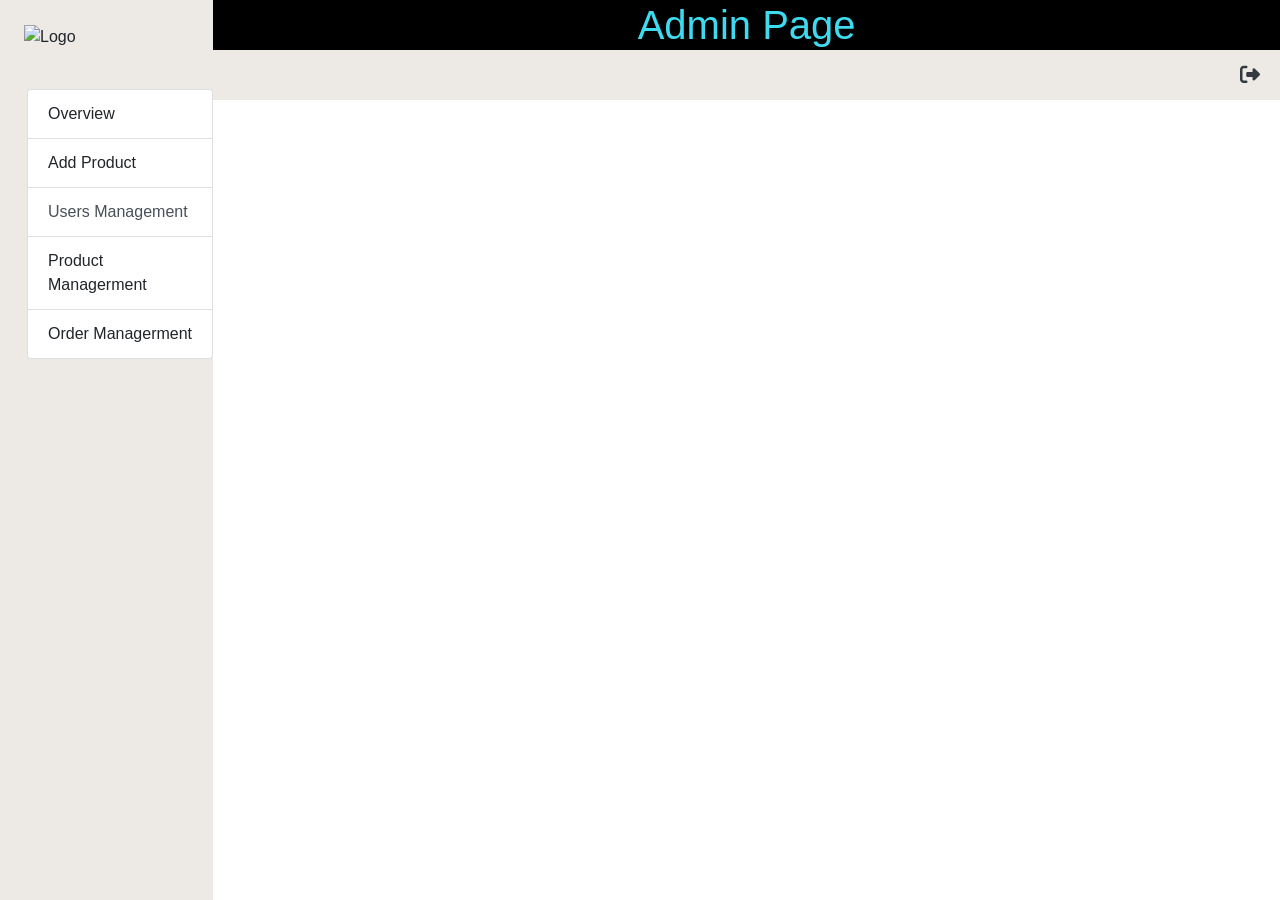
<file: src/main/resources/templates/AdminPage/index.html>
<!DOCTYPE html>
<html xmlns:th="http://www.thymeleaf.org">
<head>
<meta charset="UTF-8">
<title th:text=${namePage}></title>
<link rel="stylesheet" th:href="@{/css/style.css}" />
<link rel="stylesheet"
	href="https://cdn.jsdelivr.net/npm/bootstrap@4.1.3/dist/css/bootstrap.min.css"
	integrity="sha384-MCw98/SFnGE8fJT3GXwEOngsV7Zt27NXFoaoApmYm81iuXoPkFOJwJ8ERdknLPMO"
	crossorigin="anonymous" >
<script src="https://code.jquery.com/jquery-3.2.1.slim.min.js"
	integrity="sha384-KJ3o2DKtIkvYIK3UENzmM7KCkRr/rE9/Qpg6aAZGJwFDMVNA/GpGFF93hXpG5KkN"
	crossorigin="anonymous" ></script>
<script
	src="https://cdn.jsdelivr.net/npm/popper.js@1.14.3/dist/umd/popper.min.js"
	integrity="sha384-ZMP7rVo3mIykV+2+9J3UJ46jBk0WLaUAdn689aCwoqbBJiSnjAK/l8WvCWPIPm49"
	crossorigin="anonymous" ></script>
<script
	src="https://cdn.jsdelivr.net/npm/bootstrap@4.0.0/dist/js/bootstrap.min.js"
	integrity="sha384-JZR6Spejh4U02d8jOt6vLEHfe/JQGiRRSQQxSfFWpi1MquVdAyjUar5+76PVCmYl"
	crossorigin="anonymous" ></script>
<link rel="stylesheet"
	href="https://cdnjs.cloudflare.com/ajax/libs/font-awesome/6.4.2/css/all.min.css"
	th:fragment="fontawesome" />
<script
	src="https://ajax.googleapis.com/ajax/libs/jquery/3.5.1/jquery.min.js"
	th:fragment="jquery"></script>

</head>
<body>
	<div class="container-fluid">
		<div class="row">
			<div class="col-md-2"
				style="background-color: #EDEAE6; min-height: 100vh;">
				<div class="row">
					<div class="p-4">
						<img th:src="@{/logo.png}" alt="Logo" style="width: 200px;">
					</div>
					<div class="list-group py-3 text-capitalize"
						style="padding-left: 27px;">
						<a th:href="@{/adminPage/next(namePage='overview')}"
							class="list-group-item list-group-item-action">Overview</a> 
						<a th:href="@{/adminPage/next(namePage='addproduct')}"
							class="list-group-item list-group-item-action">Add Product</a> 
						<a href="/adminPage/page?p=0"
							class="list-group-item list-group-item-action">Users management</a> 
						<a th:href="@{/listproducts(namePage='products',p=0)}"
							class="list-group-item list-group-item-action">Product managerment</a>
						<a th:href="@{/listorders(namePage='listorders',p=0)}"
						   class="list-group-item list-group-item-action">Order managerment</a>
					</div>
				</div>
			</div>
			<div class="col-md-10">
				<div class="row" style="height: 50px; background-color: black;">
					<div class="col">
						<h1 class="text-center" style="line-height: 50px; color: #3edbf0;">Admin
							Page</h1>
					</div>
				</div>
				<div class="row mb-3 d-flex justify-content-between"
					style="height: 50px; background-color: #EDEAE6">
					<h4 style="line-height: 50px; text-transform: uppercase;"
						th:text=${namePage}></h4>
					<a href="/logout" class="fa-solid fa-right-from-bracket text-dark"
						style="line-height: 50px; font-size: 20px; text-decoration: none; margin-right: 20px"></a>
				</div>
				<div class="row d-flex justify-content-center"
					style="background-color: #fff;">
					<th:block th:switch="${namePage}">
						<div th:case="'overview'" style="width: 100%;">
							<div
								th:replace="~{AdminPage/fragment::overview(allUsers=${allUsers},allProducts=${allProducts},
								allOrders=${allOrders})}">
							</div>
						</div>
						<div th:case="'products'">
							<div th:replace="~{AdminPage/fragment::products}"></div>
						</div>
						<div th:case="'list users'">
							<div th:replace="~{AdminPage/fragment::listusers}"></div>
						</div>
						<div th:case="'add product'" style="width: 100%;">
							<div th:replace="~{AdminPage/fragment::addproduct}"></div>
						</div>
						<div th:case="'tablet'" style="width: 100%;">
							<div th:replace="~{AdminPage/fragment::tablet}"></div>
						</div>
						<div th:case="'tabletupdate'" style="width: 100%;">
							<div th:replace="~{AdminPage/fragment::tabletupdate}"></div>
						</div>
						<div th:case="'laptop'" style="width: 100%;">
							<div th:replace="~{AdminPage/fragment::laptop}"></div>
						</div>
						<div th:case="'laptopupdate'" style="width: 100%;">
							<div th:replace="~{AdminPage/fragment::laptopupdate}"></div>
						</div>
						<div th:case="'smartwatch'" style="width: 100%;">
							<div th:replace="~{AdminPage/fragment::smartwatch}"></div>
						</div>
						<div th:case="'smartwatchupdate'" style="width: 100%;">
							<div th:replace="~{AdminPage/fragment::smartwatchupdate}"></div>
						</div>
						<div th:case="'earphone'" style="width: 100%;">
							<div th:replace="~{AdminPage/fragment::earphone}"></div>
						</div>
						<div th:case="'earphoneupdate'" style="width: 100%;">
							<div th:replace="~{AdminPage/fragment::earphoneupdate}"></div>
						</div>
						<div th:case="'listorders'" style="width: 100%;">
							<div th:replace="~{AdminPage/fragment::listorders}"></div>
						</div>
						<div th:case="'orderdetail'" style="width: 100%;">
							<div th:replace="~{AdminPage/fragment::orderdetail}"></div>
						</div>
					</th:block>
				</div>
				<span th:text="${message}"></span>
			</div>
		</div>
	</div>
<script type="text/javascript">	
	$(document).ready(function(){
	    $('#image1').change(function(){
	        $("#frame1").html('');
	        $("#frame1").empty();
	    	$("#frame1").append('<img src="'+window.URL.createObjectURL(this.files[0])+
	            			'"width="200px" height="200px"/>');
	    });    
	    
	    $('#image').change(function(){
	    	$('#submit').prop('disabled', false);
	        $("#frames").html('');
	    	if($(this)[0].files.length > 10){
	    		$("#frames").append('<span class="text-danger">Số lượng ảnh không vượt quá 10</span>');
	    		$('#submit').prop('disabled', true);
	    	}else if($(this)[0].files.length < 2){
	    		$("#frames").append('<span class="text-danger">Số lượng ảnh không ít hơn 2 ảnh</span>');
	    		$('#submit').prop('disabled', true);
	    	}else{
	        	for (var i = 0; i < $(this)[0].files.length; i++) {
	            	$("#frames").append('<img class="items" src="'+window.URL.createObjectURL(this.files[i])+
	            			'"width="200px" height="200px"/>');
	            	$(".items").css({"margin-top":"10px","margin-bottom":"15px"});
	        	}
	    	}
	    });  
	    
		$('.delete').on('click', function(){
			var id = $(this).data('id');
			$('.submit').prop('href', '/listproducts/delete/' + id);
		});
		$('.check').on('click', function(){
			var id = $(this).data('id');
			$('.submit').prop('href', '/listorders/check/' + id);
		});

		$('#price').on('change', function (){
			var price = new Intl.NumberFormat().format($(this).val()).replaceAll(',','.');
			$('#mes-price').html(price+'đ')
		});
	});
</script>
</body>
</html>
</file>
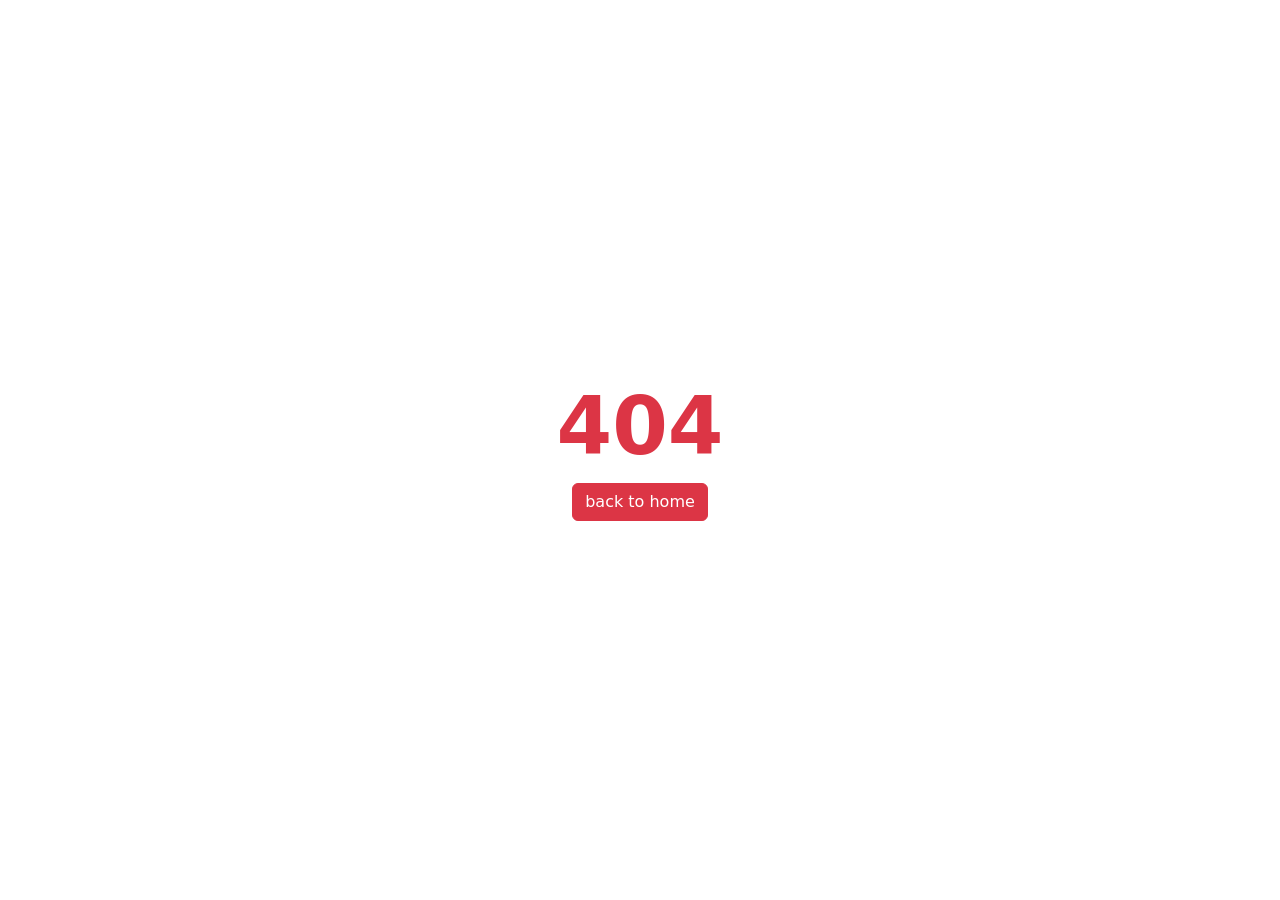
<file: src/main/resources/templates/error-404.html>
<!DOCTYPE html>
<html lang="en">

<head>
<meta charset="UTF-8" />
<meta http-equiv="X-UA-Compatible" content="IE=edge" />
<meta name="viewport" content="width=device-width, initial-scale=1.0" />
<title>Error Page</title>
<link
	href="https://cdn.jsdelivr.net/npm/bootstrap@5.1.3/dist/css/bootstrap.min.css"
	rel="stylesheet">
</head>

<body>
	<div
		class="d-flex flex-column align-items-center justify-content-center vh-100 bg-white">
		<h1 class="display-1 fw-bold text-danger">404</h1>
		<a href="/adminPage/next?namePage=overview" class="btn btn-danger text-white">back to home</a>
	</div>
</body>

</html>
</file>
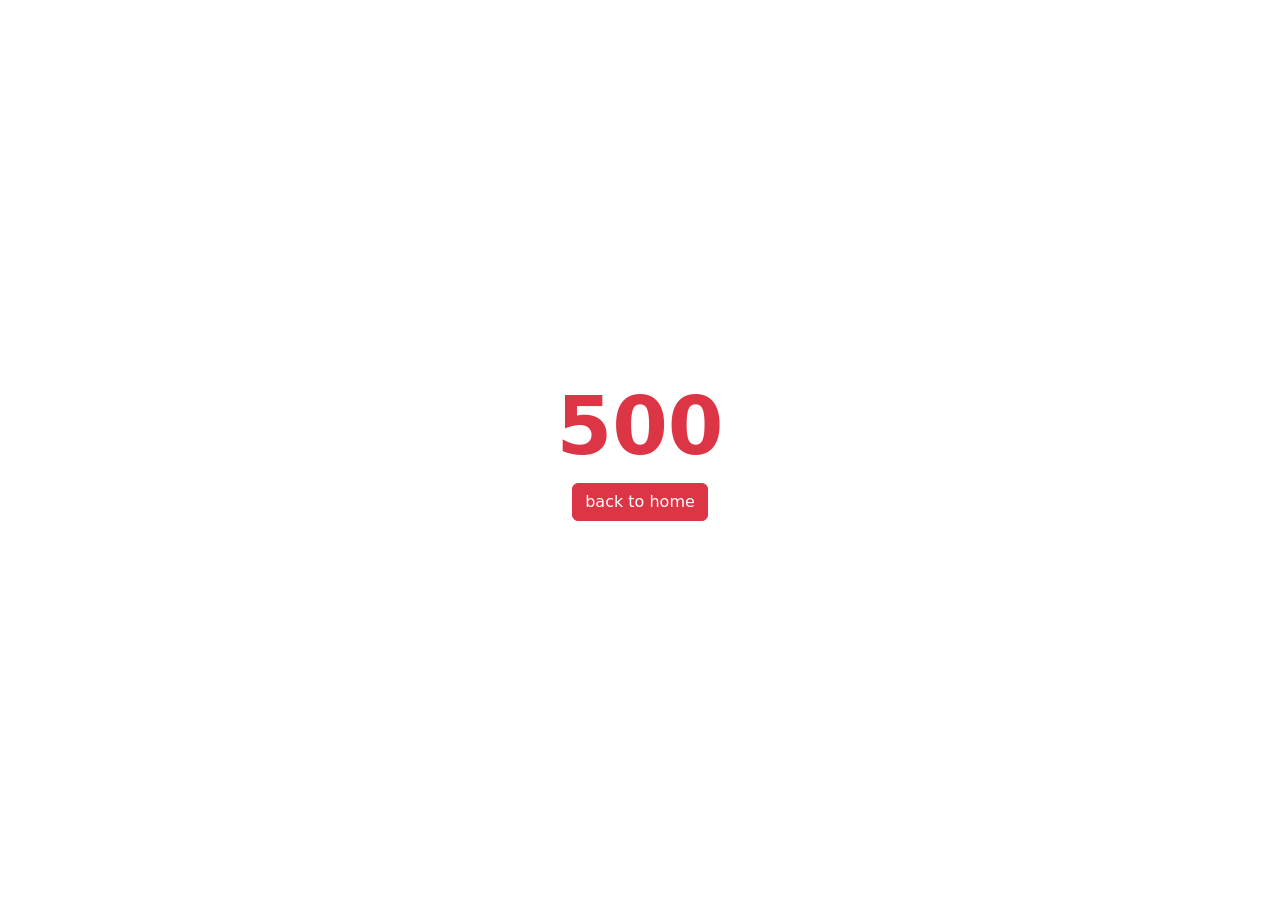
<file: src/main/resources/templates/error-500.html>
<!DOCTYPE html>
<html lang="en">

<head>
<meta charset="UTF-8" />
<meta http-equiv="X-UA-Compatible" content="IE=edge" />
<meta name="viewport" content="width=device-width, initial-scale=1.0" />
<title>Error Page</title>
<link
	href="https://cdn.jsdelivr.net/npm/bootstrap@5.1.3/dist/css/bootstrap.min.css"
	rel="stylesheet">
</head>

<body>
	<div
		class="d-flex flex-column align-items-center justify-content-center vh-100 bg-white">
		<h1 class="display-1 fw-bold text-danger">500</h1>
		<a href="/adminPage/next?namePage=overview" class="btn btn-danger text-white">back to home</a>
	</div>
</body>

</html>
</file>
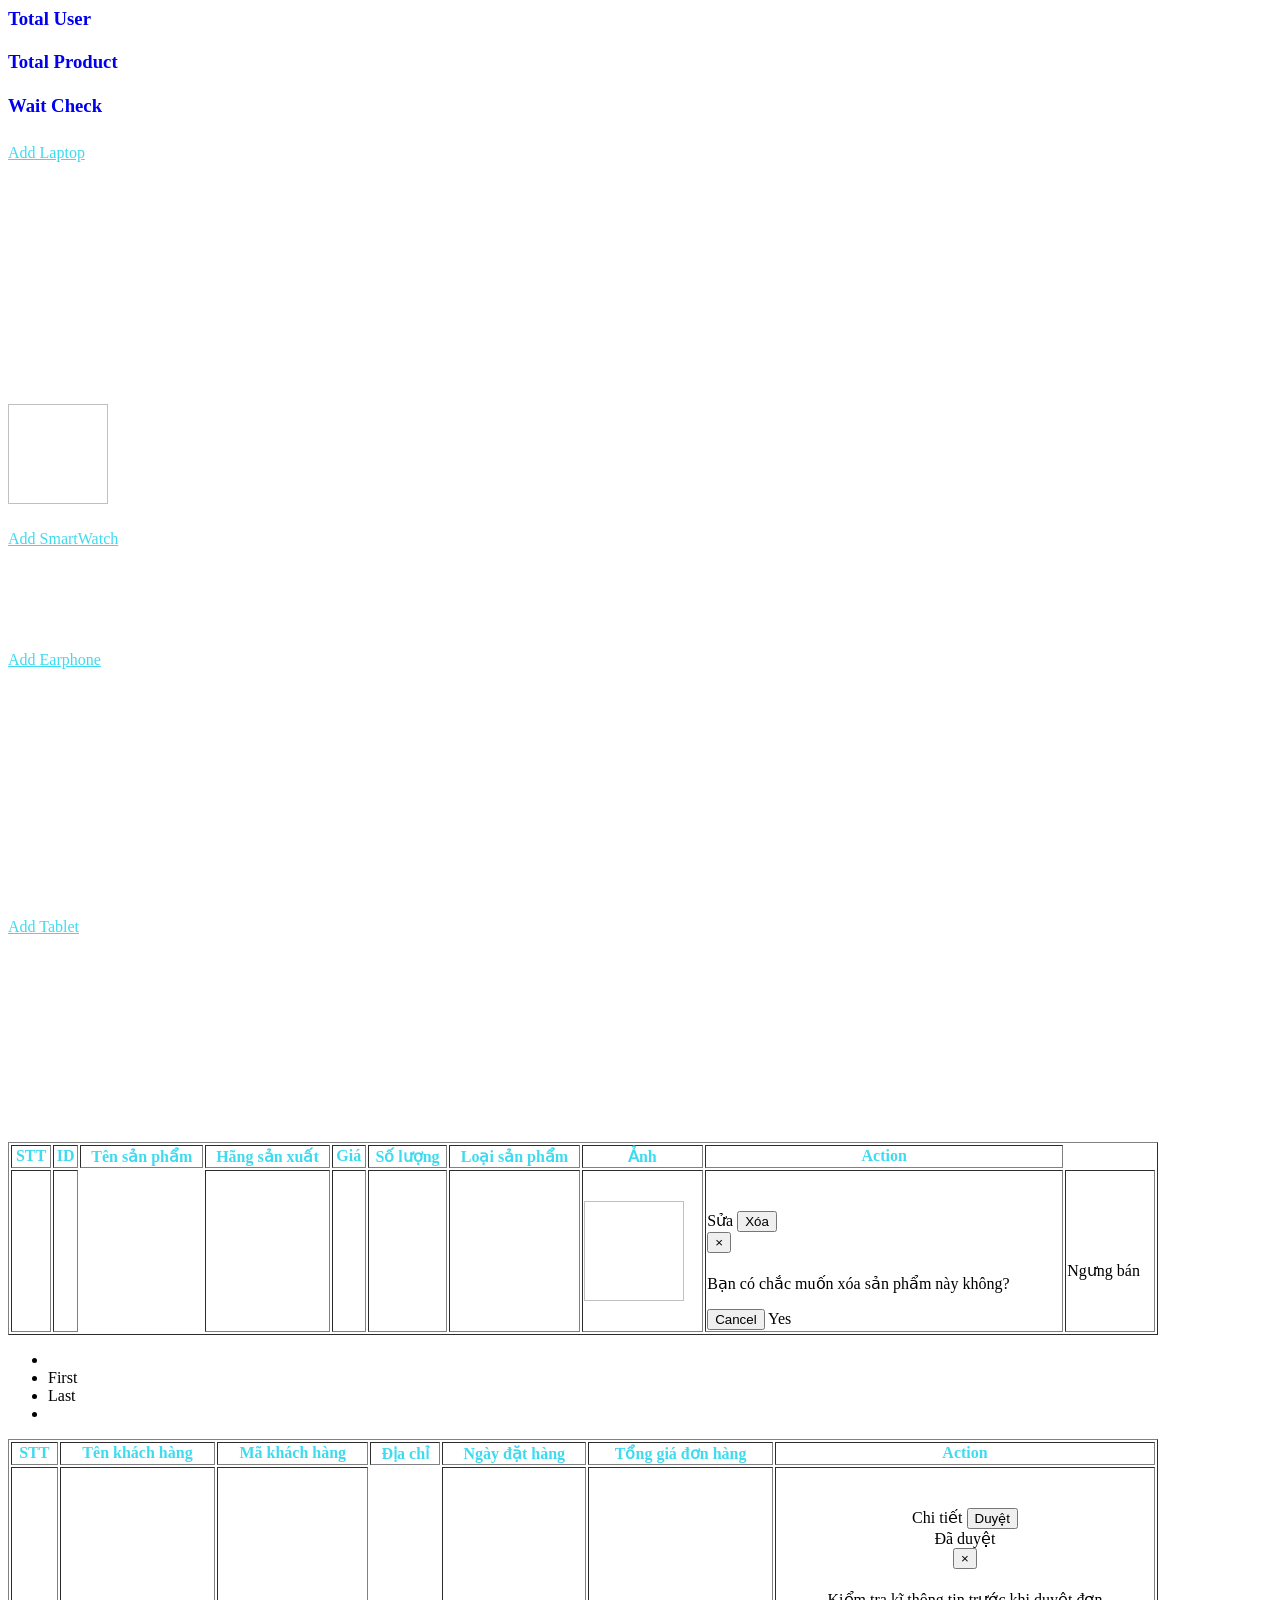
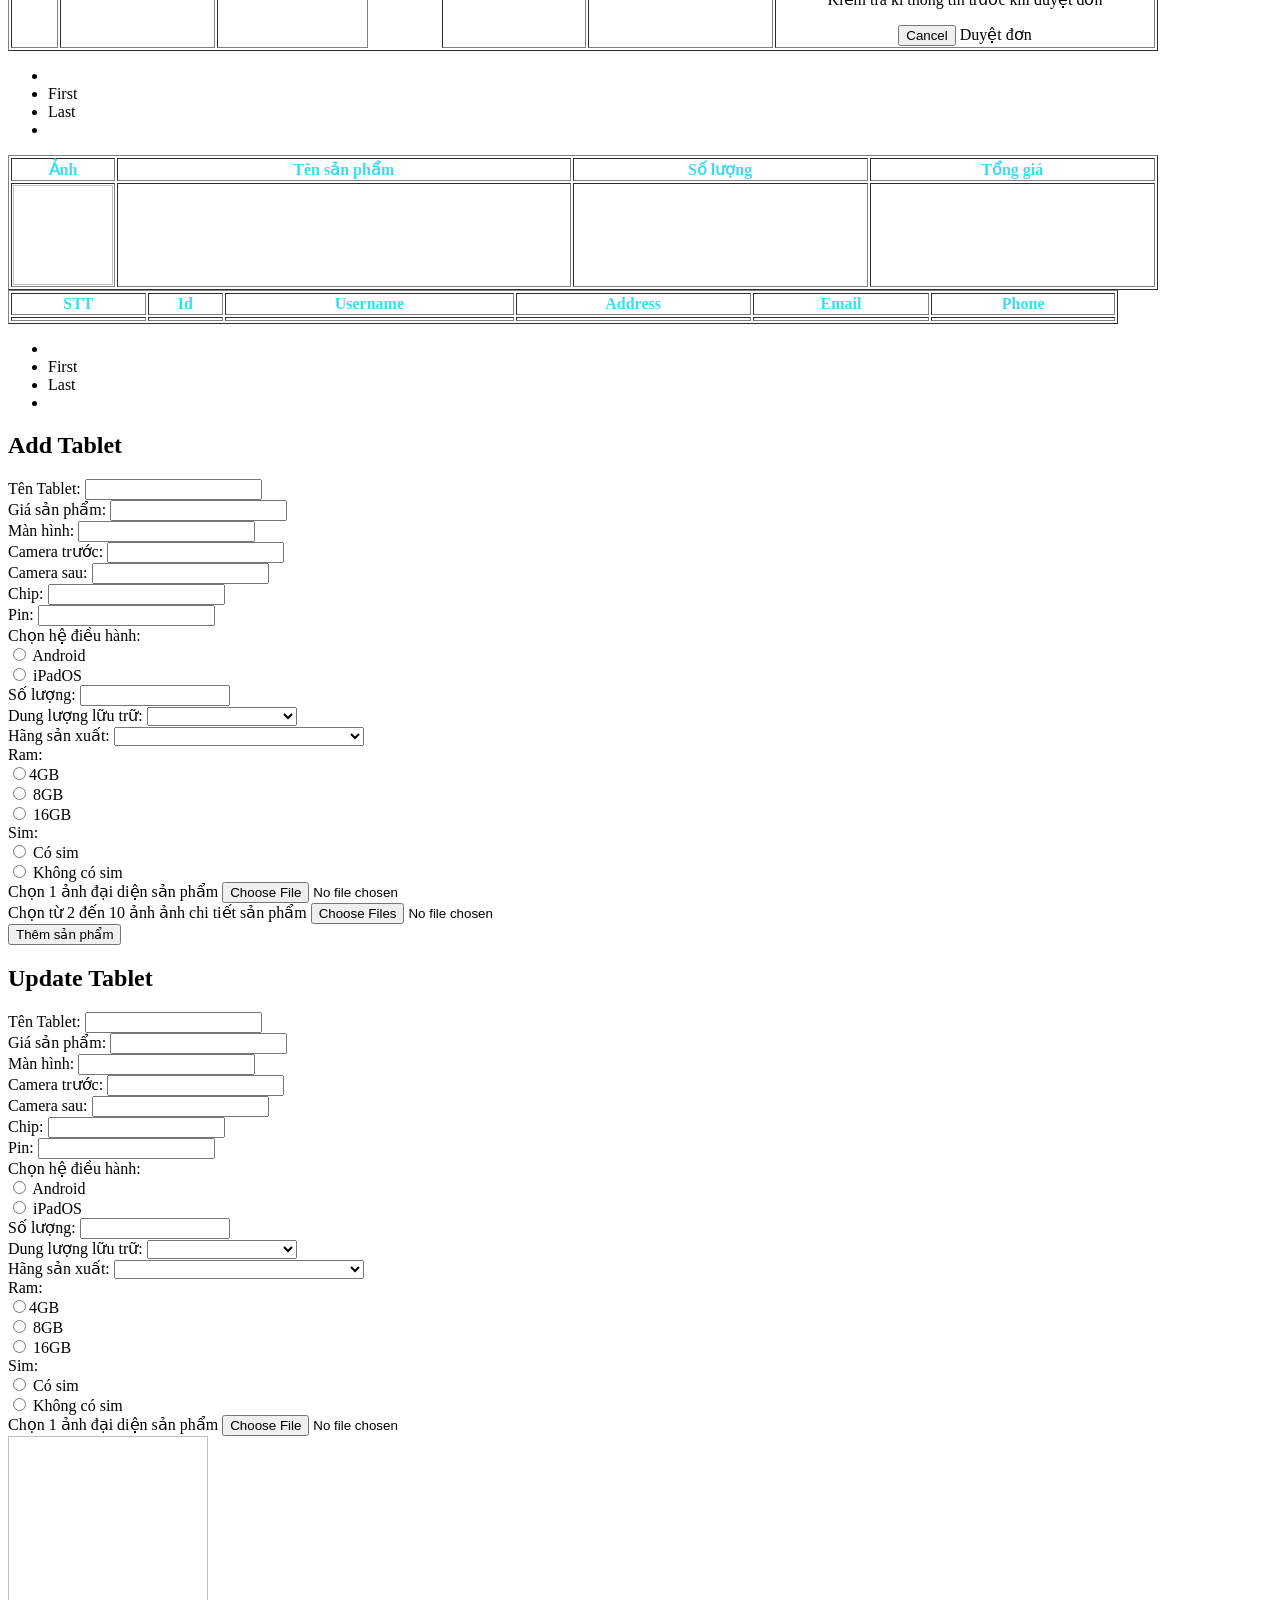
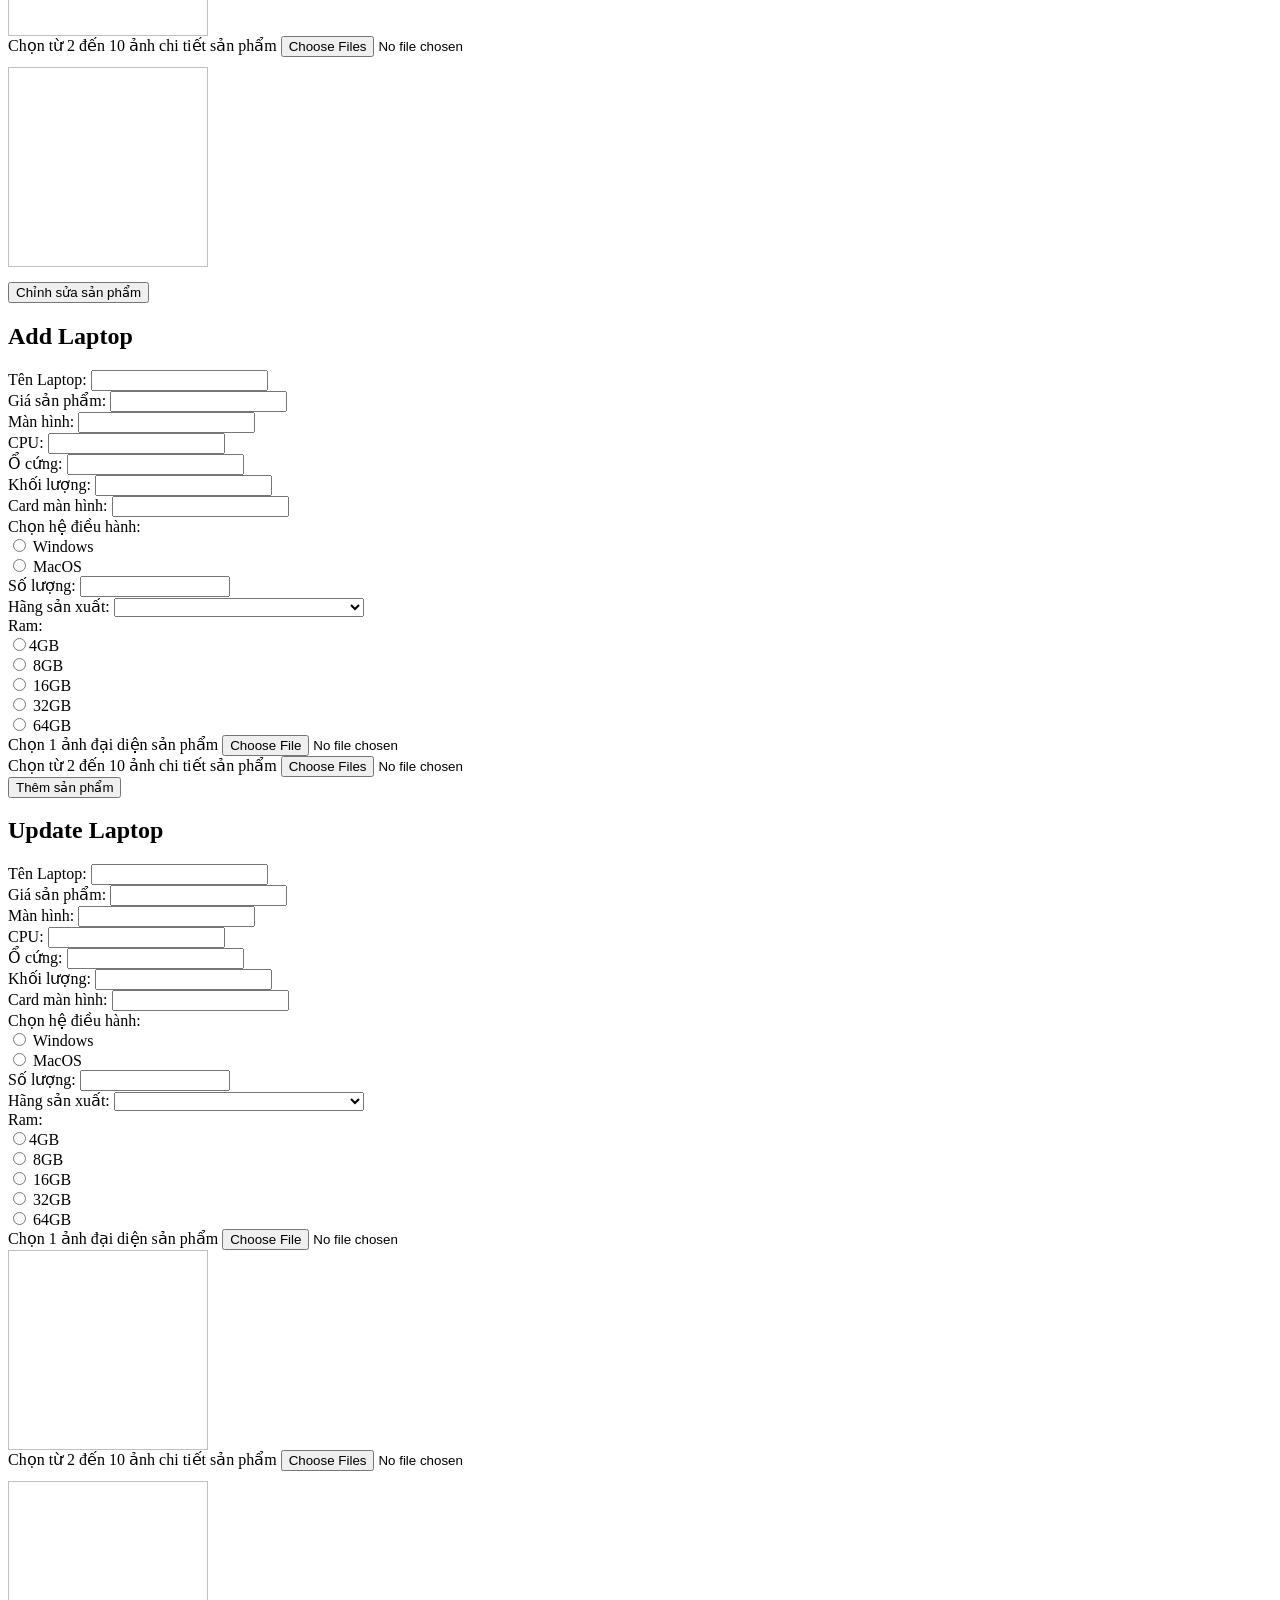
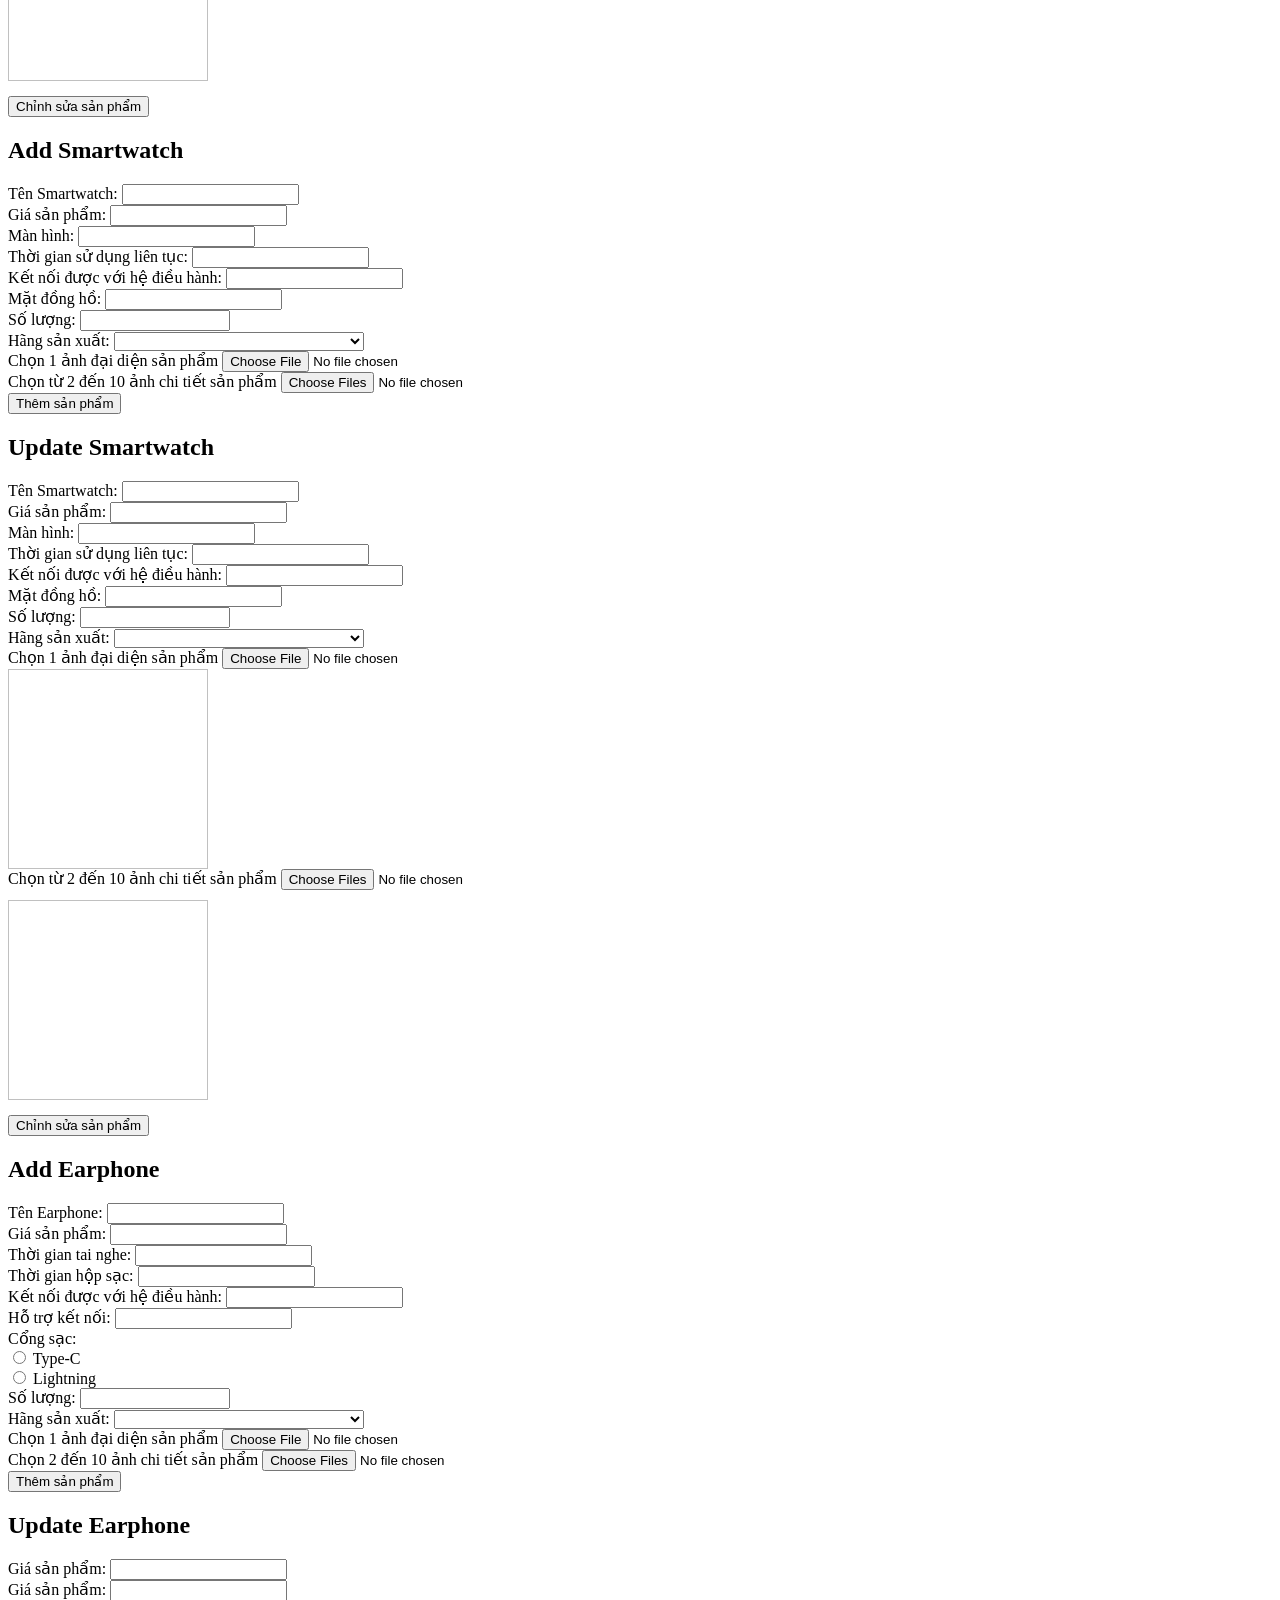
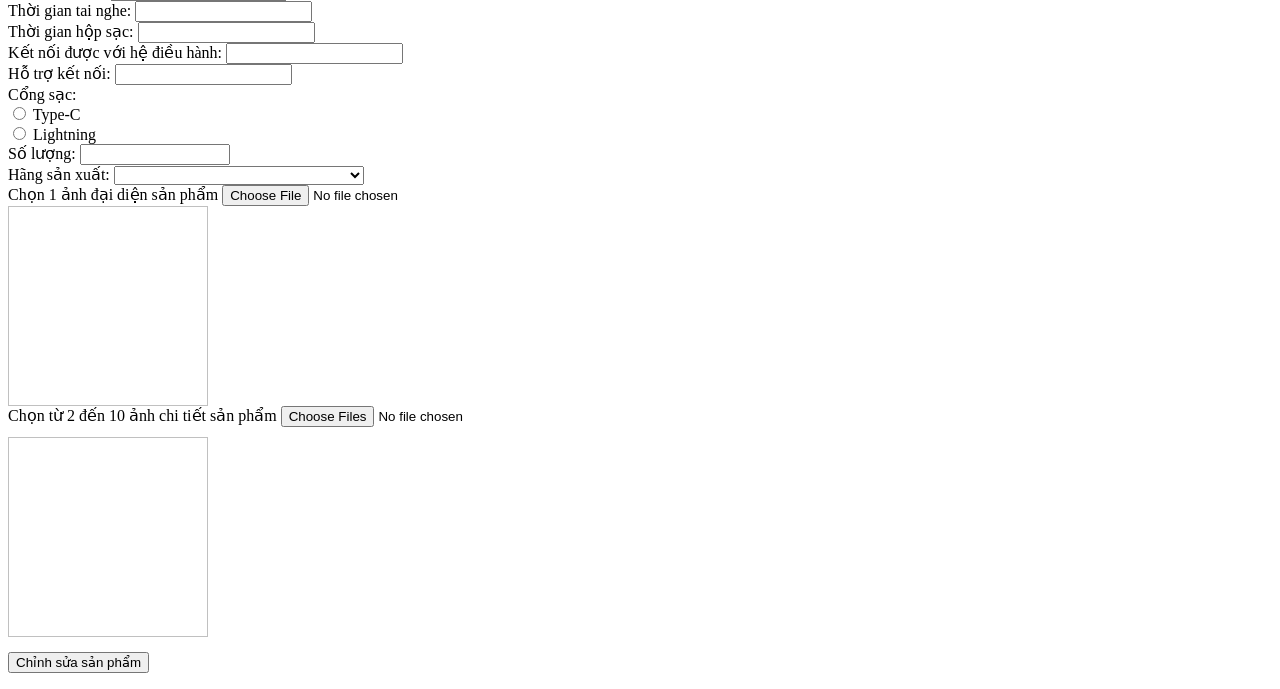
<file: src/main/resources/templates/AdminPage/fragment.html>
<html xmlns:th="http://www.thymeleaf.org">
<head>
</head>
<body>
	<div th:fragment="overview (allUsers)(allProducts)(allOrders)">
		<div class="container-fluid">
			<div class="row justify-content-around my-5 py-5">
				<a href="/adminPage/page?p=0" class="col-md-3 card text-center"
					style="background-color: #F8F3F0; height: 300px; text-decoration: none">
					<i class="fa-solid fa-user py-5 text-dark"
					style="font-size: 100px;"></i>
					<div>
						<h3 class="card-title text-dark">Total User</h3>
						<h4 th:text="${allUsers}" class="text-dark"></h4>
					</div>
				</a> <a href="/listproducts?namePage=products&p=0"
					class="col-md-3 card text-center text-dark"
					style="background-color: #F8F3F0; height: 300px; text-decoration: none">
					<i class="fa-solid fa-suitcase py-5" style="font-size: 100px;"></i>
					<div>
						<h3 class="card-title text-dark">Total Product</h3>
						<h4 th:text="${allProducts}" class="text-dark"></h4>
					</div>
				</a>
				<a href="/listorders?namePage=listorders&p=0"
				   class="col-md-3 card text-center text-dark"
					style="background-color: #F8F3F0; height: 300px;text-decoration: none">
					<i class="fa-solid fa-list-check py-5" style="font-size: 100px;"></i>
					<div>
						<h3 class="card-title text-dark">Wait Check</h3>
						<h4 th:text="${allOrders}"></h4>
					</div>
				</a>
			</div>
		</div>
	</div>
	<div th:fragment="addproduct">
		<div class="container-fluid d-flex justify-content-between flex-wrap"
			style="width: 800px">
			<div class="card my-5" style="width: 18rem; height: 14rem">
				<div class="card-body">
					<p class="card-text text-center" style="margin: 27px 0 0 0">
						<i class="fa-solid fa-laptop p-3" style="font-size: 88px;"></i>
					</p>
					<a href="/product/category?namePage=laptop" class="btn btn-dark"
						style="width: 245px; color: #3edbf0">Add Laptop</a>
				</div>
			</div>
			<div class="card my-5" style="width: 18rem; height: 14rem">
				<div class="card-body">
					<p class="card-text text-center">
						<img alt="" th:src="@{/smartwatch.svg}"
							style="width: 100px; height: 100px; margin-top: 20px; margin-bottom: 10px">
					</p>
					<a href="/product/category?namePage=smartwatch" class="btn btn-dark"
						style="width: 245px; color: #3edbf0">Add SmartWatch</a>
				</div>
			</div>
			<div class="card" style="width: 18rem; height: 14rem">
				<div class="card-body" style="margin-top: 43px">
					<p class="card-text text-center">
						<i class="fa-solid fa-headphones" style="font-size: 88px;"></i>
					</p>
					<a href="/product/category?namePage=earphone" class="btn btn-dark"
						style="width: 245px; color: #3edbf0">Add Earphone</a>
				</div>
			</div>
			<div class="card" style="width: 18rem; height: 14rem">
				<div class="card-body" style="margin-top: 43px">
					<p class="card-text text-center">
						<i class="fa-solid fa-tablet-screen-button"
							style="font-size: 88px;"></i>
					</p>
					<a href="/product/category?namePage=tablet" class="btn btn-dark"
						style="width: 245px; color: #3edbf0">Add Tablet</a>
				</div>
			</div>
		</div>
	</div>
	<div th:fragment="products">
		<div class="container mb-4">
			<div class="row"></div>
			<table class="table table-striped" border="1" style="width: 1150px";>
				<thead class="thead-dark">
					<tr>
						<th style="color: #3edbf0" class="text-center">STT</th>
						<th style="color: #3edbf0" class="text-center">ID</th>
						<th style="color: #3edbf0 ">Tên sản phẩm</th>
						<th style="color: #3edbf0" class="text-center">Hãng sản xuất</th>
						<th style="color: #3edbf0" class="text-center">Giá</th>
						<th style="color: #3edbf0" class="text-center">Số lượng</th>
						<th style="color: #3edbf0" class="text-center">Loại sản phẩm</th>
						<th style="color: #3edbf0" class="text-center">Ảnh</th>
						<th style="color: #3edbf0" class="text-center">Action</th>
					</tr>
				</thead>
				<tbody>
					<tr th:each="p, index: ${listProducts}">
						<td th:text="${index.count}" class="text-center"
							style="line-height: 100px"></td>
						<td th:text="${p.id}" class="text-center"
							style="line-height: 100px"></td>
						<td th:text="${p.productName}" style="line-height: 100px;
						display: -webkit-box;overflow: hidden;-webkit-box-orient: vertical;
						-webkit-line-clamp: 1; border: none"></td>
						<td th:text="${p.brand}" class="text-center"
							style="line-height: 100px"></td>
						<td th:text="${#numbers.formatDecimal(p.price,0,'POINT',0,'POINT')}+đ" class="text-center"
							style="line-height: 100px"></td>
						<td th:text="${p.number}" class="text-center"
							style="line-height: 100px"></td>
						<td th:text="${p.categoryName}" class="text-center"
							style="line-height: 100px"></td>
						<td><img
							th:src="@{'./images/' + ${p.id} + '/infor/' + ${p.imageProductInfor}}"
							style="width: 100px; height: 100px;" /></td>
						<td th:if="${p.isDeleted==0}" style="padding-top: 40px"><a
							th:href="@{/listproducts/update(namePage=${p.categoryName},id=${p.id})}"
							class="btn btn-primary">Sửa</a>
							<button class="btn btn-danger delete" data-toggle="modal"
								data-target="#myModal" th:data-id="${p.id}">Xóa</button>
							<div id="myModal" class="modal fade" role="dialog">
								<div class="modal-dialog" role="document">
									<!-- Modal content-->
									<div class="modal-content">
										<div class="modal-header">
											<button type="button" class="close" data-dismiss="modal">&times;</button>
											<h4 class="modal-title"></h4>
										</div>
										<div class="modal-body">
											<p>Bạn có chắc muốn xóa sản phẩm này không?</p>
										</div>
										<div class="modal-footer">
											<button type="button" class="btn btn-primary"
												data-dismiss="modal">Cancel</button>
											<a class="btn btn-danger submit">Yes</a>
										</div>
									</div>
								</div>
							</div></td>
						<td th:if="${p.isDeleted==1}" style="padding-top: 40px">
							<div class="btn btn-danger check disabled" data-toggle="modal"
							>Ngưng bán</div>
						</td>
					</tr>
				</tbody>
			</table>
			<span th:text="'Total rows:' + ' ' + ${allProducts}"></span>
			<nav aria-label="Page navigation example"
				th:unless="(${listProducts.getTotalPages()}<=1)">
				<ul class="pagination justify-content-end">
					<li class="page-item"><a class="page-link text-dark"
						th:href="@{/listproducts(namePage='products',p=${currentPage}-1)}"
						th:if="${currentPage>0}"><i class="fa-solid fa-angles-left"></i></a>
					</li>
					<th:block th:each="page : ${numberPage}">
						<li class="page-item"><a class="page-link text-dark"
							th:href="@{/listproducts(namePage='products',p=${page})}" th:text="${page}"
							th:if="${page>0}"></a> <a class="page-link text-dark"
							th:href="@{/listproducts(namePage='products',p=${page})}" th:if="${page==0}">First</a>
						</li>
					</th:block>
					<li class="page-item"><a class="page-link text-dark"
						th:href="@{/listproducts(namePage='products',p=${listProducts.getTotalPages()-1})}">Last</a>
					</li>
					<li class="page-item"><a class="page-link text-dark"
						th:href="@{/listproducts(namePage='products',p=${currentPage}+1)}"
						th:unless="${currentPage} == ${listProducts.getTotalPages()-1}"> <i
							class="fa-solid fa-angles-right"></i></a></li>
				</ul>
			</nav>
		</div>
	</div>
	<div th:fragment="listorders">
		<div class="container mb-4">
			<div class="row"></div>
			<table class="table table-striped" border="1" style="width: 1150px";>
				<thead class="thead-dark">
				<tr>
					<th style="color: #3edbf0" class="text-center">STT</th>
					<th style="color: #3edbf0" class="text-center">Tên khách hàng</th>
					<th style="color: #3edbf0" class="text-center">Mã khách hàng</th>
					<th style="color: #3edbf0 " class="text-center">Địa chỉ</th>
					<th style="color: #3edbf0" class="text-center">Ngày đặt hàng</th>
					<th style="color: #3edbf0" class="text-center">Tổng giá đơn hàng</th>
					<th style="color: #3edbf0" class="text-center">Action</th>
				</tr>
				</thead>
				<tbody>
				<tr th:each="p, index: ${listOrders}">
					<td th:text="${index.count}" class="text-center"
						style="line-height: 100px"></td>
					<td th:text="${p.user.username}" class="text-center"
						style="line-height: 100px"></td>
					<td th:text="${p.user.phone}" class="text-center"
						style="line-height: 100px"></td>
					<td th:text="${p.address}" class="text-center" style="line-height: 100px;
						display: -webkit-box;overflow: hidden;-webkit-box-orient: vertical;
						-webkit-line-clamp: 1; border: none"></td>
					<td th:text="${p.date}" class="text-center"
						style="line-height: 100px"></td>
					<td th:text="${#numbers.formatDecimal(p.totalPrice,0,'POINT',0,'POINT')}+đ" class="text-center"
						style="line-height: 100px"></td>
					<td style="padding-top: 40px; text-align: center">
						<a th:href="@{/listorders/orderdetail(namePage='orderdetail',id=${p.id})}"
							class="btn btn-primary">Chi tiết</a>
						<button class="btn btn-danger check" data-toggle="modal"
								data-target="#myModal" th:data-id="${p.id}" th:if="${p.status==0}"
						>Duyệt</button>
						<div class="btn btn-danger check disabled" data-toggle="modal" th:if="${p.status==1}"
						>Đã duyệt</div>
						<div id="myModal" class="modal fade" role="dialog">
							<div class="modal-dialog" role="document">
								<!-- Modal content-->
								<div class="modal-content">
									<div class="modal-header">
										<button type="button" class="close" data-dismiss="modal">&times;</button>
										<h4 class="modal-title"></h4>
									</div>
									<div class="modal-body">
										<p>Kiểm tra kĩ thông tin trước khi duyệt đơn</p>
									</div>
									<div class="modal-footer">
										<button type="button" class="btn btn-primary"
												data-dismiss="modal">Cancel</button>
										<a class="btn btn-danger submit">Duyệt đơn</a>
									</div>
								</div>
							</div>
						</div></td>
				</tr>
				</tbody>
			</table>
			<nav aria-label="Page navigation example"
				 th:unless="(${listOrders.getTotalPages()}<=1)">
				<ul class="pagination justify-content-end">
					<li class="page-item"><a class="page-link text-dark"
											 th:href="@{/listorders(namePage='listorders',p=${currentPage}-1)}"
											 th:if="${currentPage>0}"><i class="fa-solid fa-angles-left"></i></a>
					</li>
					<th:block th:each="page : ${numberPage}">
						<li class="page-item"><a class="page-link text-dark"
												 th:href="@{/listorders(namePage='listorders',p=${page})}" th:text="${page}"
												 th:if="${page>0}"></a> <a class="page-link text-dark"
																		   th:href="@{/listorders(namePage='listorders',p=${page})}" th:if="${page==0}">First</a>
						</li>
					</th:block>
					<li class="page-item"><a class="page-link text-dark"
											 th:href="@{/listorders(namePage='listorders',p=${listOrders.getTotalPages()-1})}">Last</a>
					</li>
					<li class="page-item"><a class="page-link text-dark"
											 th:href="@{/listorders(namePage='listorders',p=${currentPage}+1)}"
											 th:unless="${currentPage} == ${listOrders.getTotalPages()-1}"> <i
							class="fa-solid fa-angles-right"></i></a></li>
				</ul>
			</nav>
		</div>
	</div>
	<div th:fragment="orderdetail">
		<a href="/listorders?namePage=listorders&p=0" class="fa-regular fa-circle-xmark text-dark"
		style="font-size: 35px; text-decoration: none; margin-left: 30px"></a>
		<div class="container mb-4">
			<div class="row"></div>
			<table class="table table-striped" border="1" style="width: 1150px";>
				<thead class="thead-dark">
				<tr>
					<th style="color: #3edbf0;width: 100px;" class="text-center">Ảnh</th>
					<th style="color: #3edbf0" class="text-center">Tên sản phẩm</th>
					<th style="color: #3edbf0" class="text-center">Số lượng</th>
					<th style="color: #3edbf0" class="text-center">Tổng giá</th>

				</tr>
				</thead>
				<tbody>
				<tr th:each="p, index: ${orderdetail}">
					<td><img
							th:src="@{'../images/' + ${p.product.id} + '/infor/' + ${p.product.imageProductInfor}}"
							style="width: 100px; height: 100px; text-align: center" /></td>
					<td th:text="${p.product.productName}" class="text-center"
						style="line-height: 100px"></td>
					<td th:text="${p.number}" class="text-center"
						style="line-height: 100px"></td>
					<td th:text="${#numbers.formatDecimal(p.totalPriceOne,0,'POINT',0,'POINT')}+đ" class="text-center"
						style="line-height: 100px"></td>
				</tbody>
			</table>
		</div>
	</div>
	<div class="container" th:fragment="listusers">
		<table class="table table-striped" border="1" style="width: 1110px;">
			<thead class="thead-dark">
				<tr>
					<th style="color: #3edbf0" class="text-center">STT</th>
					<th style="color: #3edbf0" class="text-center">Id</th>
					<th style="color: #3edbf0">Username</th>
					<th style="color: #3edbf0" class="text-center">Address</th>
					<th style="color: #3edbf0">Email</th>
					<th style="color: #3edbf0" class="text-center">Phone</th>
				</tr>
			</thead>
			<tbody>
				<tr th:each="user, iterStat: ${listUser}">
					<td th:text="${iterStat.count}" class="text-center"></td>
					<td th:text="${user.id}" class="text-center"></td>
					<td th:text="${user.username}"></td>
					<td th:text="${user.address}" class="text-center"></td>
					<td th:text="${user.email}"></td>
					<td th:text="${user.phone}" class="text-center"></td>
				</tr>
			</tbody>
		</table>
		<span th:text="'Total rows:' + ' ' + ${alluser}"></span>
		<nav aria-label="Page navigation example"
			th:unless="(${listUser.getTotalPages()}<=1)">
			<ul class="pagination justify-content-end">
				<li class="page-item"><a class="page-link text-dark"
					th:href="@{/adminPage/page(p=${currentPage}-1)}"
					th:if="${currentPage>0}"><i class="fa-solid fa-angles-left"></i></a>
				</li>
				<th:block th:each="page : ${numberPage}">
					<li class="page-item"><a class="page-link text-dark"
						th:href="@{/adminPage/page(p=${page})}" th:text="${page}"
						th:if="${page>0}"></a> <a class="page-link text-dark"
						th:href="@{/adminPage/page(p=${page})}" th:if="${page==0}">First</a>
					</li>
				</th:block>
				<li class="page-item"><a class="page-link text-dark"
					th:href="@{/adminPage/page(p=${listUser.getTotalPages()-1})}">Last</a>
				</li>
				<li class="page-item"><a class="page-link text-dark"
					th:href="@{/adminPage/page(p=${currentPage}+1)}"
					th:unless="${currentPage} == ${listUser.getTotalPages()-1}"> <i
						class="fa-solid fa-angles-right"></i></a></li>
			</ul>
		</nav>
	</div>
	<div class="container my-3" th:fragment="tablet">
		<a href="/adminPage/next?namePage=addproduct&p=0"
			class="fa-regular fa-circle-xmark text-dark"
			style="font-size: 35px; text-decoration: none;"></a>
		<div class="row d-flex justify-content-center">
			<form th:action="@{/product/category?namePage=tablet}"
				class="col-md-5" th:object="${product}" method="post" action="#"
				enctype="multipart/form-data">
				<h2 class="text-center">Add Tablet</h2>
				<div class="form-group">
					<label for="">Tên Tablet:</label> <input type="text"
						class="form-control" th:field="*{productName}" required />
				</div>
				<div class="form-group" style="position: relative">
					<label for="">Giá sản phẩm:</label> <input type="text" id="price"
						class="form-control" th:field="*{price}" required onfocus="this.value='';"/>
					<span id="mes-price" style="position: absolute; top:40px; right: 10px; color: red" ></span>
				</div>
				<div class="form-group">
					<label for="">Màn hình:</label> <input type="text"
						class="form-control" th:field="*{configure.screen}" required />
				</div>
				<div class="form-group">
					<label for="">Camera trước:</label> <input type="text"
						class="form-control" th:field="*{configure.frontCamera}" required />
				</div>
				<div class="form-group">
					<label for="">Camera sau:</label> <input type="text"
						class="form-control" th:field="*{configure.backCamera}" required />
				</div>
				<div class="form-group">
					<label for="">Chip:</label> <input type="text" class="form-control"
						required th:field="*{configure.chip}" />
				</div>
				<div class="form-group">
					<label for="">Pin:</label> <input type="text" class="form-control"
						required th:field="*{configure.pin}" />
				</div>
				<div class="form-group">
					<label for="">Chọn hệ điều hành:</label>
					<div class="d-flex justify-content-around">
						<div class="custom-control custom-radio">
							<input type="radio" class="custom-control-input" id="customRadio"
								name="radio" value="Android" th:field="*{configure.os}" required>
							<label class="custom-control-label" for="customRadio">Android</label>
						</div>
						<div class="custom-control custom-radio">
							<input type="radio" class="custom-control-input"
								id="customRadio2" name="radio" value="iPadOS"
								th:field="*{configure.os}" required> <label
								class="custom-control-label" for="customRadio2">iPadOS</label>
						</div>
					</div>
				</div>
				<div class="form-group">
					<label for="">Số lượng:</label> <input type="text"
						class="form-control" th:field="*{number}" style="width: 150px" required onfocus="this.value='';"/>
				</div>
				<div class="form-group d-flex flex-column">
					<label for="">Dung lượng lữu trữ:</label> <select name="diskSpace"
						th:field="*{configure.diskSpace}"
						class="custom-select custom-select-md" style="width: 150px">
						<option th:each="d : ${diskSpaceList}" th:value="${d}"
							th:text="${d}" />
					</select>
				</div>
				<div class="form-group d-flex flex-column">
					<label for="">Hãng sản xuất:</label> <select name="cars"
						th:field="*{brand}" class="custom-select custom-select-md"
						style="width: 250px">
						<option th:each="b : ${brandList}" th:value="${b}" th:text="${b}" />
					</select>
				</div>
				<div class="form-group">
					<label for="">Ram:</label>
					<div class="d-flex justify-content-around">
						<div class="custom-control custom-radio">
							<input type="radio" class="custom-control-input" id="ram1"
								name="ram" value="4GB" th:field="*{configure.ram}"><label
								class="custom-control-label" for="ram1">4GB</label>
						</div>
						<div class="custom-control custom-radio">
							<input type="radio" class="custom-control-input" id="ram2"
								name="ram" value="8GB" th:field="*{configure.ram}"> <label
								class="custom-control-label" for="ram2">8GB</label>
						</div>
						<div class="custom-control custom-radio">
							<input type="radio" class="custom-control-input" id="ram3"
								name="ram" value="16GB" th:field="*{configure.ram}"> <label
								class="custom-control-label" for="ram3">16GB</label>
						</div>
					</div>
				</div>
				<div class="form-group">
					<label for="">Sim:</label>
					<div class="d-flex justify-content-around">
						<div class="custom-control custom-radio">
							<input type="radio" class="custom-control-input" id="sim1"
								name="sim" value="có sim" th:field="*{configure.sim}" required> <label
								class="custom-control-label" for="sim1">Có sim</label>
						</div>
						<div class="custom-control custom-radio">
							<input type="radio" class="custom-control-input" id="sim2"
								name="sim" value="không có sim" th:field="*{configure.sim}" required>
							<label class="custom-control-label" for="sim2">Không có
								sim</label>
						</div>
					</div>
				</div>
				<div class="form-group custom-file my-3">
					<label class="custom-file-label">Chọn 1 ảnh đại diện sản
						phẩm</label> <input type="file" class="form-control custom-file-input"
						name="imageInfor" placeholder="Enter photo" accept="image/*"
						id="image1" required>
				</div>
				<div id="frame1" class="d-flex justify-content-around flex-wrap"></div>
				<div class="form-group custom-file my-3">
					<label class="custom-file-label">Chọn từ 2 đến 10 ảnh ảnh chi tiết sản
						phẩm</label> <input type="file" class="form-control custom-file-input"
						name="photos" placeholder="Enter photo" accept="image/*"
						id="image" multiple="multiple" required>
				</div>
				<div id="frames" class="d-flex justify-content-around flex-wrap"></div>
				<button type="submit" class="btn btn-primary" id="submit">Thêm
					sản phẩm</button>
			</form>
		</div>
	</div>
	<div class="container my-3" th:fragment="tabletupdate">
		<a href="/listproducts?namePage=products&p=0"
			class="fa-regular fa-circle-xmark text-dark"
			style="font-size: 35px; text-decoration: none;"></a>
		<div class="row d-flex justify-content-center">
			<form th:action="@{/listproducts/update(id=${product.getId()})}"
				class="col-md-5" th:object="${product}" method="post" action="#"
				enctype="multipart/form-data">
				<h2 class="text-center">Update Tablet</h2>
				<div class="form-group">
					<label for="">Tên Tablet:</label> <input type="text"
						class="form-control" th:field="*{productName}" required />
				</div>
				<div class="form-group" style="position: relative">
					<label for="">Giá sản phẩm:</label> <input type="text" id="price" class="form-control" th:field="*{price}" required onfocus="this.value='';"/>
					<span id="mes-price" style="position: absolute; top:40px; right: 10px; color: red" ></span>
				</div>
				<div class="form-group">
					<label for="">Màn hình:</label> <input type="text"
						class="form-control" th:field="*{configure.screen}" required />
				</div>
				<div class="form-group">
					<label for="">Camera trước:</label> <input type="text"
						class="form-control" th:field="*{configure.frontCamera}" required />
				</div>
				<div class="form-group">
					<label for="">Camera sau:</label> <input type="text"
						class="form-control" th:field="*{configure.backCamera}" required />
				</div>
				<div class="form-group">
					<label for="">Chip:</label> <input type="text" class="form-control"
						required th:field="*{configure.chip}" />
				</div>
				<div class="form-group">
					<label for="">Pin:</label> <input type="text" class="form-control"
						required th:field="*{configure.pin}" />
				</div>
				<div class="form-group">
					<label for="">Chọn hệ điều hành:</label>
					<div class="d-flex justify-content-around">
						<div class="custom-control custom-radio">
							<input type="radio" class="custom-control-input" id="customRadio"
								name="radio" value="Android" th:field="*{configure.os}">
							<label class="custom-control-label" for="customRadio">Android</label>
						</div>
						<div class="custom-control custom-radio">
							<input type="radio" class="custom-control-input"
								id="customRadio2" name="radio" value="iPadOS"
								th:field="*{configure.os}"> <label
								class="custom-control-label" for="customRadio2">iPadOS</label>
						</div>
					</div>
				</div>
				<div class="form-group">
					<label for="">Số lượng:</label> <input type="text"
						class="form-control" th:field="*{number}" style="width: 150px" />
				</div>
				<div class="form-group d-flex flex-column">
					<label for="">Dung lượng lữu trữ:</label> <select name="diskSpace"
						th:field="*{configure.diskSpace}"
						class="custom-select custom-select-md" style="width: 150px">
						<option th:each="d : ${diskSpaceList}" th:value="${d}"
							th:text="${d}" />
					</select>
				</div>
				<div class="form-group d-flex flex-column">
					<label for="">Hãng sản xuất:</label> <select name="cars"
						th:field="*{brand}" class="custom-select custom-select-md"
						style="width: 250px">
						<option th:each="b : ${brandList}" th:value="${b}" th:text="${b}" />
					</select>
				</div>
				<div class="form-group">
					<label for="">Ram:</label>
					<div class="d-flex justify-content-around">
						<div class="custom-control custom-radio">
							<input type="radio" class="custom-control-input" id="ram1"
								name="ram" value="4GB" th:field="*{configure.ram}"><label
								class="custom-control-label" for="ram1">4GB</label>
						</div>
						<div class="custom-control custom-radio">
							<input type="radio" class="custom-control-input" id="ram2"
								name="ram" value="8GB" th:field="*{configure.ram}"> <label
								class="custom-control-label" for="ram2">8GB</label>
						</div>
						<div class="custom-control custom-radio">
							<input type="radio" class="custom-control-input" id="ram3"
								name="ram" value="16GB" th:field="*{configure.ram}"> <label
								class="custom-control-label" for="ram3">16GB</label>
						</div>
					</div>
				</div>
				<div class="form-group">
					<label for="">Sim:</label>
					<div class="d-flex justify-content-around">
						<div class="custom-control custom-radio">
							<input type="radio" class="custom-control-input" id="sim1"
								name="sim" value="có sim" th:field="*{configure.sim}"> <label
								class="custom-control-label" for="sim1">Có sim</label>
						</div>
						<div class="custom-control custom-radio">
							<input type="radio" class="custom-control-input" id="sim2"
								name="sim" value="không có sim" th:field="*{configure.sim}">
							<label class="custom-control-label" for="sim2">Không có
								sim</label>
						</div>
					</div>
				</div>
				<div class="form-group custom-file my-3">
					<label class="custom-file-label">Chọn 1 ảnh đại diện sản
						phẩm</label> <input type="file" class="form-control custom-file-input"
						name="imageInfor" placeholder="Enter photo" accept="image/*"
						id="image1">
				</div>
				<div id="frame1" class="d-flex justify-content-around flex-wrap">
					<img th:src="@{'../images/' + ${product.getId()} + '/infor/' + ${product.getImageProductInfor()}}" 
					alt="" style="width:200px; height:200px"/>
				</div>
				<div class="form-group custom-file my-3">
					<label class="custom-file-label">Chọn từ 2 đến 10 ảnh chi tiết sản
						phẩm</label> <input type="file" class="form-control custom-file-input"
						name="photos" placeholder="Enter photo" accept="image/*"
						id="image" multiple="multiple">
				</div>
				<div id="frames" class="d-flex justify-content-around flex-wrap">
					<th:block th:each="p : ${product.getProductImages()}">
						<img th:src="@{'../images/' + ${product.getId()} + '/' + ${p.getImage()}}"
						 alt="" style="width:200px; height:200px; margin-bottom: 15px; margin-top: 10px"/>
					</th:block>
				</div>
				<button type="submit" class="btn btn-primary" id="submit">Chỉnh
					sửa sản phẩm</button>
			</form>
		</div>
	</div>
	<div class="container my-3" th:fragment="laptop">
		<a href="/adminPage/next?namePage=addproduct&p=0"
			class="fa-regular fa-circle-xmark text-dark"
			style="font-size: 35px; text-decoration: none;"></a>
		<div class="row d-flex justify-content-center">
			<form th:action="@{/product/category?namePage=laptop}"
				class="col-md-5" th:object="${product}" method="post" action="#"
				enctype="multipart/form-data">
				<h2 class="text-center">Add Laptop</h2>
				<div class="form-group">
					<label for="">Tên Laptop:</label> <input type="text"
						class="form-control" th:field="*{productName}" required />
				</div>
				<div class="form-group" style="position: relative">
					<label for="">Giá sản phẩm:</label> <input type="text" id="price"
															   class="form-control" th:field="*{price}" required onfocus="this.value='';"/>
					<span id="mes-price" style="position: absolute; top:40px; right: 10px; color: red" ></span>
				</div>
				<div class="form-group">
					<label for="">Màn hình:</label> <input type="text"
						class="form-control" th:field="*{configure.screen}" required />
				</div>
				<div class="form-group">
					<label for="">CPU:</label> <input type="text"
						class="form-control" th:field="*{configure.cpu}" required />
				</div>
				<div class="form-group">
					<label for="">Ổ cứng:</label> <input type="text"
						class="form-control" th:field="*{configure.hardDrive}" required />
				</div>
				<div class="form-group">
					<label for="">Khối lượng:</label> <input type="text" class="form-control"
						required th:field="*{configure.weight}" />
				</div>
				<div class="form-group">
					<label for="">Card màn hình:</label> <input type="text" class="form-control"
						required th:field="*{configure.screenCard}" />
				</div>
				<div class="form-group">
					<label for="">Chọn hệ điều hành:</label>
					<div class="d-flex justify-content-around">
						<div class="custom-control custom-radio">
							<input type="radio" class="custom-control-input" id="customRadio"
								name="radio" value="Windows" th:field="*{configure.os}">
							<label class="custom-control-label" for="customRadio">Windows</label>
						</div>
						<div class="custom-control custom-radio">
							<input type="radio" class="custom-control-input"
								id="customRadio2" name="radio" value="MacOS"
								th:field="*{configure.os}"> <label
								class="custom-control-label" for="customRadio2">MacOS</label>
						</div>
					</div>
				</div>
				<div class="form-group">
					<label for="">Số lượng:</label> <input type="text"
						class="form-control" th:field="*{number}" required style="width: 150px" onfocus="this.value='';"/>
				</div>
				<div class="form-group d-flex flex-column">
					<label for="">Hãng sản xuất:</label> <select name="cars"
						th:field="*{brand}" class="custom-select custom-select-md"
						style="width: 250px">
						<option th:each="b : ${brandList}" th:value="${b}" th:text="${b}" />
					</select>
				</div>
				<div class="form-group">
					<label for="">Ram:</label>
					<div class="d-flex justify-content-around">
						<div class="custom-control custom-radio">
							<input type="radio" class="custom-control-input" id="ram1"
								name="ram" value="4GB" th:field="*{configure.ram}"><label
								class="custom-control-label" for="ram1">4GB</label>
						</div>
						<div class="custom-control custom-radio">
							<input type="radio" class="custom-control-input" id="ram2"
								name="ram" value="8GB" th:field="*{configure.ram}"> <label
								class="custom-control-label" for="ram2">8GB</label>
						</div>
						<div class="custom-control custom-radio">
							<input type="radio" class="custom-control-input" id="ram3"
								name="ram" value="16GB" th:field="*{configure.ram}"> <label
								class="custom-control-label" for="ram3">16GB</label>
						</div>
						<div class="custom-control custom-radio">
							<input type="radio" class="custom-control-input" id="ram4"
								name="ram" value="32GB" th:field="*{configure.ram}"> <label
								class="custom-control-label" for="ram4">32GB</label>
						</div>
						<div class="custom-control custom-radio">
							<input type="radio" class="custom-control-input" id="ram5"
								name="ram" value="64GB" th:field="*{configure.ram}"> <label
								class="custom-control-label" for="ram5">64GB</label>
						</div>
					</div>
				</div>
				<div class="form-group custom-file my-3">
					<label class="custom-file-label">Chọn 1 ảnh đại diện sản
						phẩm</label> <input type="file" class="form-control custom-file-input"
						name="imageInfor" placeholder="Enter photo" accept="image/*"
						id="image1" required>
				</div>
				<div id="frame1" class="d-flex justify-content-around flex-wrap"></div>
				<div class="form-group custom-file my-3">
					<label class="custom-file-label">Chọn từ 2 đến 10 ảnh chi tiết sản
						phẩm</label> <input type="file" class="form-control custom-file-input"
						name="photos" placeholder="Enter photo" accept="image/*"
						id="image" multiple="multiple" required>
				</div>
				<div id="frames" class="d-flex justify-content-around flex-wrap"></div>
				<button type="submit" class="btn btn-primary" id="submit">Thêm
					sản phẩm</button>
			</form>
		</div>
	</div>
	<div class="container my-3" th:fragment="laptopupdate">
		<a href="/listproducts?namePage=products&p=0"
			class="fa-regular fa-circle-xmark text-dark"
			style="font-size: 35px; text-decoration: none;"></a>
		<div class="row d-flex justify-content-center">
			<form th:action="@{/listproducts/update(id=${product.getId()})}"
				class="col-md-5" th:object="${product}" method="post" action="#"
				enctype="multipart/form-data">
				<h2 class="text-center">Update Laptop</h2>
				<div class="form-group">
					<label for="">Tên Laptop:</label> <input type="text"
						class="form-control" th:field="*{productName}" required />
				</div>
				<div class="form-group" style="position: relative">
					<label for="">Giá sản phẩm:</label> <input type="text" id="price"
															   class="form-control" th:field="*{price}" required onfocus="this.value='';"/>
					<span id="mes-price" style="position: absolute; top:40px; right: 10px; color: red" ></span>
				</div>
				<div class="form-group">
					<label for="">Màn hình:</label> <input type="text"
						class="form-control" th:field="*{configure.screen}" required />
				</div>
				<div class="form-group">
					<label for="">CPU:</label> <input type="text"
						class="form-control" th:field="*{configure.cpu}" required />
				</div>
				<div class="form-group">
					<label for="">Ổ cứng:</label> <input type="text"
						class="form-control" th:field="*{configure.hardDrive}" required />
				</div>
				<div class="form-group">
					<label for="">Khối lượng:</label> <input type="text" class="form-control"
						required th:field="*{configure.weight}" />
				</div>
				<div class="form-group">
					<label for="">Card màn hình:</label> <input type="text" class="form-control"
						required th:field="*{configure.screenCard}" />
				</div>
				<div class="form-group">
					<label for="">Chọn hệ điều hành:</label>
					<div class="d-flex justify-content-around">
						<div class="custom-control custom-radio">
							<input type="radio" class="custom-control-input" id="customRadio"
								name="radio" value="Windows" th:field="*{configure.os}">
							<label class="custom-control-label" for="customRadio">Windows</label>
						</div>
						<div class="custom-control custom-radio">
							<input type="radio" class="custom-control-input"
								id="customRadio2" name="radio" value="MacOS"
								th:field="*{configure.os}"> <label
								class="custom-control-label" for="customRadio2">MacOS</label>
						</div>
					</div>
				</div>
				<div class="form-group">
					<label for="">Số lượng:</label> <input type="text"
						class="form-control" th:field="*{number}" style="width: 150px" />
				</div>
				<div class="form-group d-flex flex-column">
					<label for="">Hãng sản xuất:</label> <select name="cars"
						th:field="*{brand}" class="custom-select custom-select-md"
						style="width: 250px">
						<option th:each="b : ${brandList}" th:value="${b}" th:text="${b}" />
					</select>
				</div>
				<div class="form-group">
					<label for="">Ram:</label>
					<div class="d-flex justify-content-around">
						<div class="custom-control custom-radio">
							<input type="radio" class="custom-control-input" id="ram1"
								name="ram" value="4GB" th:field="*{configure.ram}"><label
								class="custom-control-label" for="ram1">4GB</label>
						</div>
						<div class="custom-control custom-radio">
							<input type="radio" class="custom-control-input" id="ram2"
								name="ram" value="8GB" th:field="*{configure.ram}"> <label
								class="custom-control-label" for="ram2">8GB</label>
						</div>
						<div class="custom-control custom-radio">
							<input type="radio" class="custom-control-input" id="ram3"
								name="ram" value="16GB" th:field="*{configure.ram}"> <label
								class="custom-control-label" for="ram3">16GB</label>
						</div>
						<div class="custom-control custom-radio">
							<input type="radio" class="custom-control-input" id="ram4"
								name="ram" value="32GB" th:field="*{configure.ram}"> <label
								class="custom-control-label" for="ram4">32GB</label>
						</div>
						<div class="custom-control custom-radio">
							<input type="radio" class="custom-control-input" id="ram5"
								name="ram" value="64GB" th:field="*{configure.ram}"> <label
								class="custom-control-label" for="ram5">64GB</label>
						</div>
					</div>
				</div>
				<div class="form-group custom-file my-3">
					<label class="custom-file-label">Chọn 1 ảnh đại diện sản
						phẩm</label> <input type="file" class="form-control custom-file-input"
						name="imageInfor" placeholder="Enter photo" accept="image/*"
						id="image1">
				</div>
				<div id="frame1" class="d-flex justify-content-around flex-wrap">
					<img th:src="@{'../images/' + ${product.getId()} + '/infor/' + ${product.getImageProductInfor()}}" 
					alt="" style="width:200px; height:200px"/>
				</div>
				<div class="form-group custom-file my-3">
					<label class="custom-file-label">Chọn từ 2 đến 10 ảnh chi tiết sản
						phẩm</label> <input type="file" class="form-control custom-file-input"
						name="photos" placeholder="Enter photo" accept="image/*"
						id="image" multiple="multiple">
				</div>
				<div id="frames" class="d-flex justify-content-around flex-wrap">
					<th:block th:each="p : ${product.getProductImages()}">
						<img th:src="@{'../images/' + ${product.getId()} + '/' + ${p.getImage()}}"
						 alt="" style="width:200px; height:200px; margin-bottom: 15px; margin-top: 10px"/>
					</th:block>
				</div>
				<button type="submit" class="btn btn-primary" id="submit">Chỉnh sửa sản phẩm</button>
			</form>
		</div>
	</div>
	<div class="container my-3" th:fragment="smartwatch">
		<a href="/adminPage/next?namePage=addproduct&p=0"
			class="fa-regular fa-circle-xmark text-dark"
			style="font-size: 35px; text-decoration: none;"></a>
		<div class="row d-flex justify-content-center">
			<form th:action="@{/product/category?namePage=smartwatch}"
				class="col-md-5" th:object="${product}" method="post" action="#"
				enctype="multipart/form-data">
				<h2 class="text-center">Add Smartwatch</h2>
				<div class="form-group">
					<label for="">Tên Smartwatch:</label> <input type="text"
						class="form-control" th:field="*{productName}" required />
				</div>
				<div class="form-group" style="position: relative">
					<label for="">Giá sản phẩm:</label> <input type="text" id="price"
															   class="form-control" th:field="*{price}" required onfocus="this.value='';"/>
					<span id="mes-price" style="position: absolute; top:40px; right: 10px; color: red" ></span>
				</div>
				<div class="form-group">
					<label for="">Màn hình:</label> <input type="text"
						class="form-control" th:field="*{configure.screen}" required />
				</div>
				<div class="form-group">
					<label for="">Thời gian sử dụng liên tục:</label> <input type="text" class="form-control"
						required th:field="*{configure.timeContinuousUse}" />
				</div>
				<div class="form-group">
					<label for="">Kết nối được với hệ điều hành:</label> <input type="text" class="form-control"
						required th:field="*{configure.connectWithOS}" />
				</div>
				<div class="form-group">
					<label for="">Mặt đồng hồ:</label>
					<input type="text" class="form-control" required th:field="*{configure.clockFace}" />
				</div>
				<div class="form-group">
					<label for="">Số lượng:</label> <input type="text"
						class="form-control" th:field="*{number}" required style="width: 150px;" onfocus="this.value='';"/>
				</div>
				<div class="form-group d-flex flex-column">
					<label for="">Hãng sản xuất:</label> <select name="cars"
						th:field="*{brand}" class="custom-select custom-select-md"
						style="width: 250px">
						<option th:each="b : ${brandList}" th:value="${b}" th:text="${b}" />
					</select>
				</div>
				<div class="form-group custom-file my-3">
					<label class="custom-file-label">Chọn 1 ảnh đại diện sản
						phẩm</label> <input type="file" class="form-control custom-file-input"
						name="imageInfor" placeholder="Enter photo" accept="image/*"
						id="image1" required>
				</div>
				<div id="frame1" class="d-flex justify-content-around flex-wrap"></div>
				<div class="form-group custom-file my-3">
					<label class="custom-file-label">Chọn từ 2 đến 10 ảnh chi tiết sản
						phẩm</label> <input type="file" class="form-control custom-file-input"
						name="photos" placeholder="Enter photo" accept="image/*"
						id="image" multiple="multiple" required>
				</div>
				<div id="frames" class="d-flex justify-content-around flex-wrap"></div>
				<button type="submit" class="btn btn-primary" id="submit">Thêm
					sản phẩm</button>
			</form>
		</div>
	</div>
	<div class="container my-3" th:fragment="smartwatchupdate">
		<a href="/listproducts?namePage=products&p=0"
			class="fa-regular fa-circle-xmark text-dark"
			style="font-size: 35px; text-decoration: none;"></a>
		<div class="row d-flex justify-content-center">
			<form th:action="@{/listproducts/update(id=${product.getId()})}"
				class="col-md-5" th:object="${product}" method="post" action="#"
				enctype="multipart/form-data">
				<h2 class="text-center">Update Smartwatch</h2>
				<div class="form-group">
					<label for="">Tên Smartwatch:</label> <input type="text"
						class="form-control" th:field="*{productName}" required />
				</div>
				<div class="form-group" style="position: relative">
					<label for="">Giá sản phẩm:</label> <input type="text" id="price"
															   class="form-control" th:field="*{price}" required onfocus="this.value='';"/>
					<span id="mes-price" style="position: absolute; top:40px; right: 10px; color: red" ></span>
				</div>
				<div class="form-group">
					<label for="">Màn hình:</label> <input type="text"
						class="form-control" th:field="*{configure.screen}" required />
				</div>
				<div class="form-group">
					<label for="">Thời gian sử dụng liên tục:</label> <input type="text" class="form-control"
						required th:field="*{configure.timeContinuousUse}" />
				</div>
				<div class="form-group">
					<label for="">Kết nối được với hệ điều hành:</label> <input type="text" class="form-control"
						required th:field="*{configure.connectWithOS}" />
				</div>
				<div class="form-group">
					<label for="">Mặt đồng hồ:</label>
					<input type="text" class="form-control" required th:field="*{configure.clockFace}" />
				</div>
				<div class="form-group">
					<label for="">Số lượng:</label> <input type="text"
						class="form-control" th:field="*{number}" style="width: 150px" />
				</div>
				<div class="form-group d-flex flex-column">
					<label for="">Hãng sản xuất:</label> <select name="cars"
						th:field="*{brand}" class="custom-select custom-select-md"
						style="width: 250px">
						<option th:each="b : ${brandList}" th:value="${b}" th:text="${b}" />
					</select>
				</div>
				<div class="form-group custom-file my-3">
					<label class="custom-file-label">Chọn 1 ảnh đại diện sản
						phẩm</label> <input type="file" class="form-control custom-file-input"
						name="imageInfor" placeholder="Enter photo" accept="image/*"
						id="image1">
				</div>
				<div id="frame1" class="d-flex justify-content-around flex-wrap">
					<img th:src="@{'../images/' + ${product.getId()} + '/infor/' + ${product.getImageProductInfor()}}" 
					alt="" style="width:200px; height:200px"/>
				</div>
				<div class="form-group custom-file my-3">
					<label class="custom-file-label">Chọn từ 2 đến 10 ảnh chi tiết sản
						phẩm</label> <input type="file" class="form-control custom-file-input"
						name="photos" placeholder="Enter photo" accept="image/*"
						id="image" multiple="multiple">
				</div>
				<div id="frames" class="d-flex justify-content-around flex-wrap">
					<th:block th:each="p : ${product.getProductImages()}">
						<img th:src="@{'../images/' + ${product.getId()} + '/' + ${p.getImage()}}"
						 alt="" style="width:200px; height:200px; margin-bottom: 15px; margin-top: 10px"/>
					</th:block>
				</div>
				<button type="submit" class="btn btn-primary" id="submit">Chỉnh sửa sản phẩm</button>
			</form>
		</div>
	</div>
	<div class="container my-3" th:fragment="earphone">
		<a href="/adminPage/next?namePage=addproduct&p=0"
			class="fa-regular fa-circle-xmark text-dark"
			style="font-size: 35px; text-decoration: none;"></a>
		<div class="row d-flex justify-content-center">
			<form th:action="@{/product/category?namePage=earphone}"
				class="col-md-5" th:object="${product}" method="post" action="#"
				enctype="multipart/form-data">
				<h2 class="text-center">Add Earphone</h2>
				<div class="form-group">
					<label for="">Tên Earphone:</label> <input type="text"
						class="form-control" th:field="*{productName}" required />
				</div>
				<div class="form-group" style="position: relative">
					<label for="">Giá sản phẩm:</label> <input type="text" id="price"
															   class="form-control" th:field="*{price}" required onfocus="this.value='';"/>
					<span id="mes-price" style="position: absolute; top:40px; right: 10px; color: red" ></span>
				</div>
				<div class="form-group">
					<label for="">Thời gian tai nghe:</label> <input type="text" class="form-control"
						required th:field="*{configure.timeEarPhone}" />
				</div>
				<div class="form-group">
					<label for="">Thời gian hộp sạc:</label> <input type="text" class="form-control"
						required th:field="*{configure.timeChargeBox}" />
				</div>
				<div class="form-group">
					<label for="">Kết nối được với hệ điều hành:</label> <input type="text" class="form-control"
						required th:field="*{configure.connectWithOS}" />
				</div>
				<div class="form-group">
					<label for="">Hỗ trợ kết nối:</label> <input type="text" class="form-control"
						required th:field="*{configure.connectWithOS}" />
				</div>
				<div class="form-group">
					<label for="">Cổng sạc:</label>
					<div class="d-flex justify-content-around">
						<div class="custom-control custom-radio">
							<input type="radio" class="custom-control-input" id="chargePort"
								name="radio" value="Type-C" th:field="*{configure.chargePort}">
							<label class="custom-control-label" for="chargePort">Type-C</label>
						</div>
						<div class="custom-control custom-radio">
							<input type="radio" class="custom-control-input"
								id="chargePort1" name="radio" value="Lightning"
								th:field="*{configure.chargePort}"> <label
								class="custom-control-label" for="chargePort1">Lightning</label>
						</div>
					</div>
				</div>
				<div class="form-group">
					<label for="">Số lượng:</label> <input type="text"
						class="form-control" th:field="*{number}" required style="width: 150px" onfocus="this.value='';"/>
				</div>
				<div class="form-group d-flex flex-column">
					<label for="">Hãng sản xuất:</label> <select name="cars"
						th:field="*{brand}" class="custom-select custom-select-md"
						style="width: 250px">
						<option th:each="b : ${brandList}" th:value="${b}" th:text="${b}" />
					</select>
				</div>
				<div class="form-group custom-file my-3">
					<label class="custom-file-label">Chọn 1 ảnh đại diện sản
						phẩm</label> <input type="file" class="form-control custom-file-input"
						name="imageInfor" placeholder="Enter photo" accept="image/*"
						id="image1" required>
				</div>
				<div id="frame1" class="d-flex justify-content-around flex-wrap"></div>
				<div class="form-group custom-file my-3">
					<label class="custom-file-label">Chọn 2 đến 10 ảnh chi tiết sản
						phẩm</label> <input type="file" class="form-control custom-file-input"
						name="photos" placeholder="Enter photo" accept="image/*"
						id="image" multiple="multiple" required>
				</div>
				<div id="frames" class="d-flex justify-content-around flex-wrap"></div>
				<button type="submit" class="btn btn-primary" id="submit">Thêm
					sản phẩm</button>
			</form>
		</div>
	</div>
	<div class="container my-3" th:fragment="earphoneupdate">
		<a href="/listproducts?namePage=products&p=0"
			class="fa-regular fa-circle-xmark text-dark"
			style="font-size: 35px; text-decoration: none;"></a>
		<div class="row d-flex justify-content-center">
			<form th:action="@{/listproducts/update(id=${product.getId()})}"
				class="col-md-5" th:object="${product}" method="post" action="#"
				enctype="multipart/form-data">
				<h2 class="text-center">Update Earphone</h2>
				<div class="form-group" style="position: relative">
					<label for="">Giá sản phẩm:</label> <input type="text" id="price"
															   class="form-control" th:field="*{price}" required onfocus="this.value='';"/>
					<span id="mes-price" style="position: absolute; top:40px; right: 10px; color: red" ></span>
				</div>
				<div class="form-group">
					<label for="">Giá sản phẩm:</label> <input type="text"
						class="form-control" th:field="*{price}" required />
				</div>
				<div class="form-group">
					<label for="">Thời gian tai nghe:</label> <input type="text" class="form-control"
						required th:field="*{configure.timeEarPhone}" />
				</div>
				<div class="form-group">
					<label for="">Thời gian hộp sạc:</label> <input type="text" class="form-control"
						required th:field="*{configure.timeChargeBox}" />
				</div>
				<div class="form-group">
					<label for="">Kết nối được với hệ điều hành:</label> <input type="text" class="form-control"
						required th:field="*{configure.connectWithOS}" />
				</div>
				<div class="form-group">
					<label for="">Hỗ trợ kết nối:</label> <input type="text" class="form-control"
						required th:field="*{configure.connectWithOS}" />
				</div>
				<div class="form-group">
					<label for="">Cổng sạc:</label>
					<div class="d-flex justify-content-around">
						<div class="custom-control custom-radio">
							<input type="radio" class="custom-control-input" id="chargePort"
								name="radio" value="Type-C" th:field="*{configure.chargePort}">
							<label class="custom-control-label" for="chargePort">Type-C</label>
						</div>
						<div class="custom-control custom-radio">
							<input type="radio" class="custom-control-input"
								id="chargePort1" name="radio" value="Lightning"
								th:field="*{configure.chargePort}"> <label
								class="custom-control-label" for="chargePort1">Lightning</label>
						</div>
					</div>
				</div>
				<div class="form-group">
					<label for="">Số lượng:</label> <input type="text"
						class="form-control" th:field="*{number}" style="width: 150px" />
				</div>
				<div class="form-group d-flex flex-column">
					<label for="">Hãng sản xuất:</label> <select name="cars"
						th:field="*{brand}" class="custom-select custom-select-md"
						style="width: 250px">
						<option th:each="b : ${brandList}" th:value="${b}" th:text="${b}" />
					</select>
				</div>
				<div class="form-group custom-file my-3">
					<label class="custom-file-label">Chọn 1 ảnh đại diện sản
						phẩm</label> <input type="file" class="form-control custom-file-input"
						name="imageInfor" placeholder="Enter photo" accept="image/*"
						id="image1">
				</div>
				<div id="frame1" class="d-flex justify-content-around flex-wrap">
					<img th:src="@{'../images/' + ${product.getId()} + '/infor/' + ${product.getImageProductInfor()}}" 
					alt="" style="width:200px; height:200px"/>
				</div>
				<div class="form-group custom-file my-3">
					<label class="custom-file-label">Chọn từ 2 đến 10 ảnh chi tiết sản
						phẩm</label> <input type="file" class="form-control custom-file-input"
						name="photos" placeholder="Enter photo" accept="image/*"
						id="image" multiple="multiple">
				</div>
				<div id="frames" class="d-flex justify-content-around flex-wrap">
					<th:block th:each="p : ${product.getProductImages()}">
						<img th:src="@{'../images/' + ${product.getId()} + '/' + ${p.getImage()}}"
						 alt="" style="width:200px; height:200px; margin-bottom: 15px; margin-top: 10px"/>
					</th:block>
				</div>
				<button type="submit" class="btn btn-primary" id="submit">Chỉnh sửa sản phẩm</button>
			</form>
		</div>
	</div>
</body>
</html>
</file>
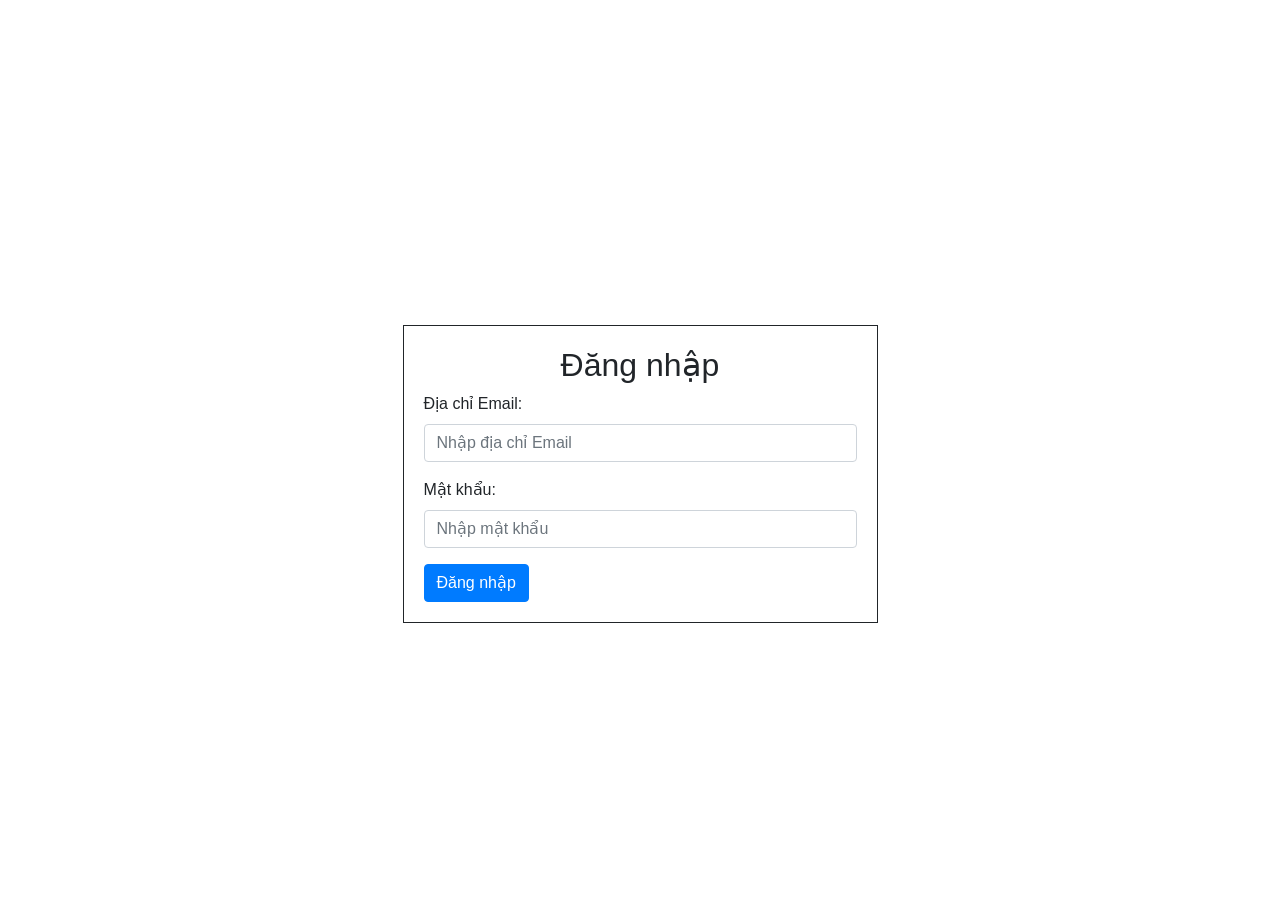
<file: src/main/resources/templates/AdminPage/login.html>
<!DOCTYPE html>
<html xmlns:th="http://www.thymeleaf.org">
<head>
<meta charset="UTF-8">
<title>Đăng nhập</title>
<link rel="stylesheet"
	href="https://cdn.jsdelivr.net/npm/bootstrap@4.1.3/dist/css/bootstrap.min.css"
	integrity="sha384-MCw98/SFnGE8fJT3GXwEOngsV7Zt27NXFoaoApmYm81iuXoPkFOJwJ8ERdknLPMO"
	crossorigin="anonymous">
</head>
<body>
	<div class="container">
		<div class="row d-flex justify-content-center align-items-center" style="height: 100vh">
			<form class="col-md-5 mt-5" action="#" method="post"
				th:action="@{/login}" th:object="${user}" style="border: 1px solid; padding: 20px">
				<h2 class="text-center">Đăng nhập</h2>
				<div class="form-group">
					<label for="exampleInputEmail1">Địa chỉ Email:</label> <input
						type="email" class="form-control" id="exampleInputEmail1"
						aria-describedby="emailHelp" placeholder="Nhập địa chỉ Email"
						th:field="*{email}" required>
				</div>
				<div class="form-group">
					<label for="exampleInputPassword1">Mật khẩu:</label> <input
						type="password" class="form-control" id="password"
						placeholder="Nhập mật khẩu" name="up" th:field="*{password}"
						required>
				</div>
				<div th:text="${message}" style="color: red;"></div>
				<div class="d-flex justify-content-between">
					<button type="submit" class="btn btn-primary">Đăng nhập</button>
				</div>
			</form>
		</div>
	</div>
</body>
</html>
</file>
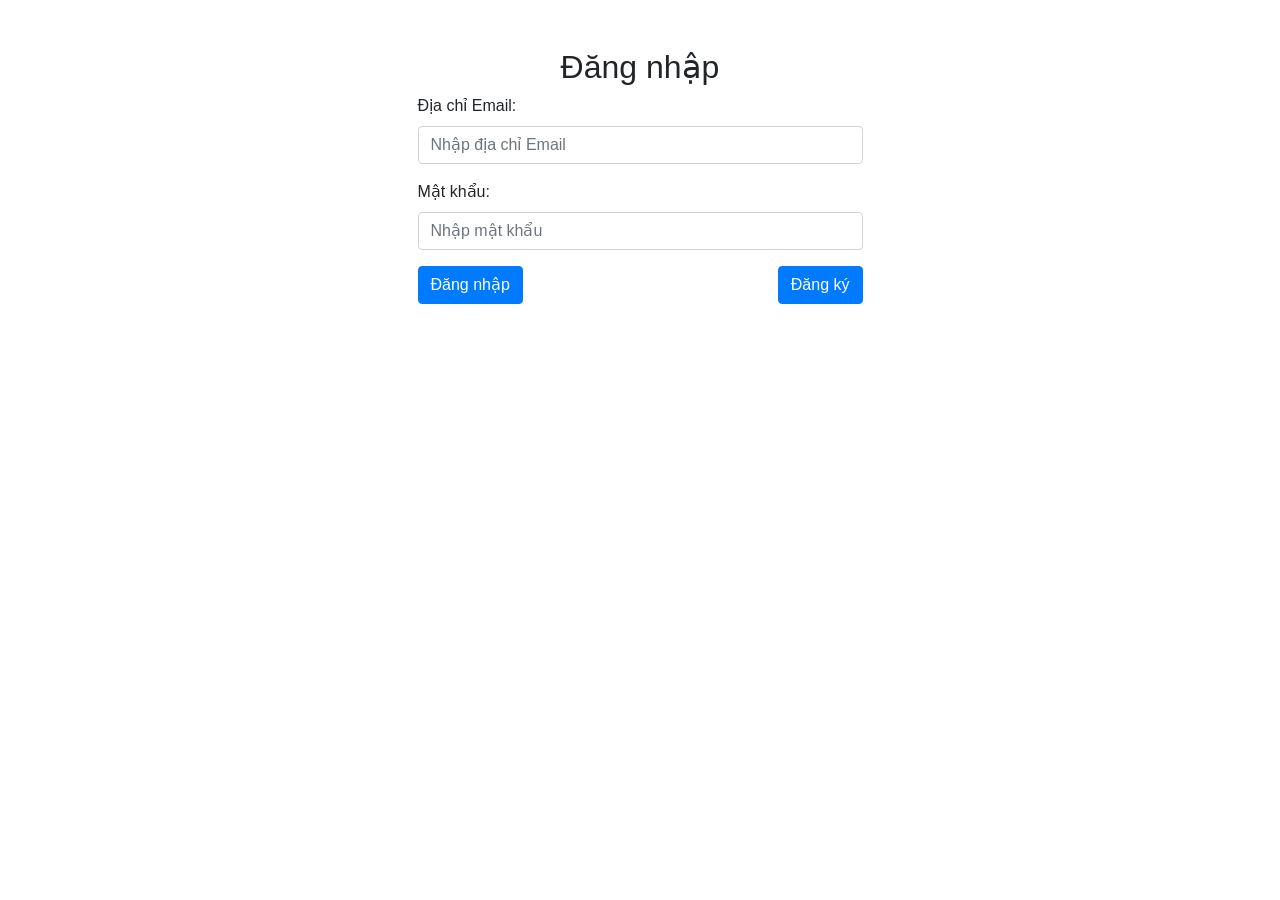
<file: src/main/resources/templates/UserPage/login.html>
<!DOCTYPE html>
<html xmlns:th="http://www.thymeleaf.org">
<head>
<meta charset="UTF-8">
<title>Đăng nhập</title>
<link rel="stylesheet"
	href="https://cdn.jsdelivr.net/npm/bootstrap@4.1.3/dist/css/bootstrap.min.css"
	integrity="sha384-MCw98/SFnGE8fJT3GXwEOngsV7Zt27NXFoaoApmYm81iuXoPkFOJwJ8ERdknLPMO"
	crossorigin="anonymous">
</head>
<body>
	<div class="container">
		<div class="row d-flex justify-content-center">
			<form class="col-md-5 mt-5" action="#" method="post"
				th:action="@{/login}" th:object="${user}">
				<h2 class="text-center">Đăng nhập</h2>
				<div class="form-group">
					<label for="exampleInputEmail1">Địa chỉ Email:</label> <input
						type="email" class="form-control" id="exampleInputEmail1"
						aria-describedby="emailHelp" placeholder="Nhập địa chỉ Email"
						th:field="*{email}" required>
				</div>
				<div class="form-group">
					<label for="exampleInputPassword1">Mật khẩu:</label> <input
						type="password" class="form-control" id="password"
						placeholder="Nhập mật khẩu" name="up" th:field="*{password}"
						required>
				</div>
				<div th:text="${message}" style="color: red;"></div>
				<div class="d-flex justify-content-between">
					<button type="submit" class="btn btn-primary">Đăng nhập</button>
					<a href="/register" class="btn btn-primary">Đăng ký</a>
				</div>
			</form>
		</div>
	</div>
</body>
</html>
</file>
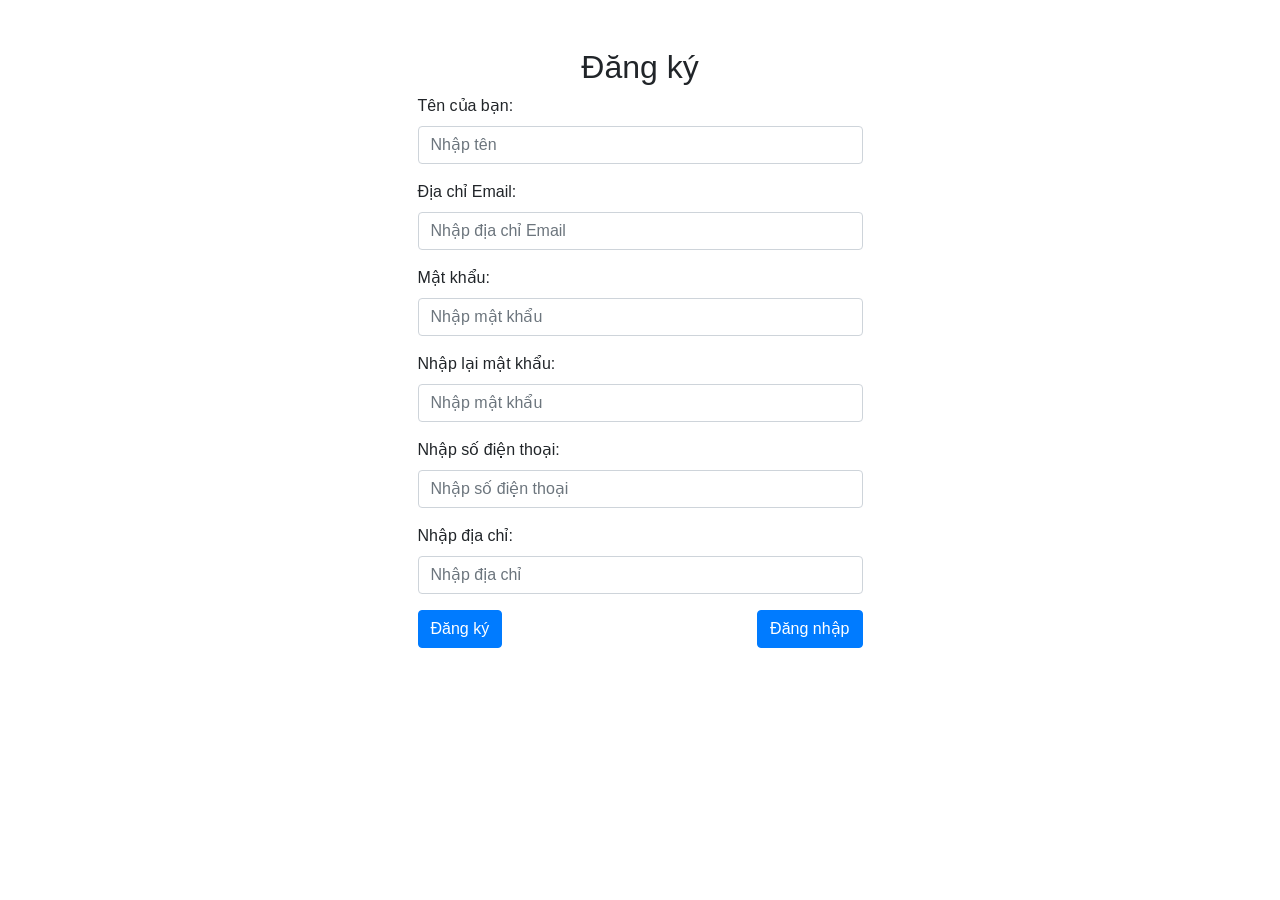
<file: src/main/resources/templates/UserPage/register.html>
<!DOCTYPE html>
<html xmlns:th="http://www.thymeleaf.org">
<head>
<meta charset="UTF-8">
<title>Đăng ký</title>
<link rel="stylesheet"
	href="https://cdn.jsdelivr.net/npm/bootstrap@4.1.3/dist/css/bootstrap.min.css"
	integrity="sha384-MCw98/SFnGE8fJT3GXwEOngsV7Zt27NXFoaoApmYm81iuXoPkFOJwJ8ERdknLPMO"
	crossorigin="anonymous">
<script type="text/javascript">
	function checkPasscfm(){
		let password = document.getElementById("password").value;
		let passwordcfm = document.getElementById("passwordcfm").value;
		let message = document.getElementById("message");
		
		if(password != passwordcfm){
			message.textContent = "Nhập lại mật khẩu không khớp";
			event.preventDefault();
		}
	}
</script>
</head>
<body>
	<div class="container">
		<div class="row d-flex justify-content-center">
			<form class="col-md-5 mt-5" action="#" method="post"
				th:action="@{/register}" th:object="${registerrequest}">
				<h2 class="text-center">Đăng ký</h2>
				<div class="form-group">
					<label for="exampleInputEmail1">Tên của bạn:</label> <input
						type="text" class="form-control" id="exampleInputEmail1"
						aria-describedby="emailHelp" placeholder="Nhập tên"
						th:field="*{username}" required> 
					<div th:if="${#fields.hasErrors('username')}"
						th:errors="*{username}" style="color: red;"></div>

				</div>
				<div class="form-group">
					<label for="exampleInputEmail1">Địa chỉ Email:</label> <input
						type="email" class="form-control" id="exampleInputEmail1"
						aria-describedby="emailHelp" placeholder="Nhập địa chỉ Email"
						th:field="*{email}" required>
					<div th:if="${#fields.hasErrors('email')}" th:errors="*{email}"
						style="color: red;"></div>
				</div>
				<div class="form-group">
					<label for="exampleInputPassword1">Mật khẩu:</label> <input
						type="password" class="form-control" id="password"
						placeholder="Nhập mật khẩu" name="up" th:field="*{password}" required>
					<div th:if="${#fields.hasErrors('password')}"
						th:errors="*{password}" style="color: red;"></div>
				</div>
				<div class="form-group">
					<label for="exampleInputPassword1">Nhập lại mật khẩu:</label> <input
						type="password" class="form-control" id="passwordcfm"
						placeholder="Nhập mật khẩu" required name="up2">
					<div id="message" style="color: red;"></div>
				</div>
				<div class="form-group">
					<label for="exampleInputPassword2">Nhập số điện thoại:</label> <input
						type="text" class="form-control" id="sdt"
						placeholder="Nhập số điện thoại" th:field="*{phone}" required>
					<div th:if="${#fields.hasErrors('phone')}" th:errors="*{phone}"
						style="color: red;"></div>
				</div>
				<div class="form-group">
					<label for="exampleInputPassword1">Nhập địa chỉ:</label> <input
						type="text" class="form-control" id="exampleInputPassword1"
						placeholder="Nhập địa chỉ" th:field="*{address}" required>
					<div th:if="${#fields.hasErrors('address')}" th:errors="*{address}"
						style="color: red;"></div>
				</div>
				<div th:text="${messageError}" style="color: red;"></div>
				<div th:text="${messageSuccess}" style="color: green;"></div>
				<div class="d-flex justify-content-between">
					<button type="submit" class="btn btn-primary" onclick="checkPasscfm()">Đăng
						ký</button>
					<a href="/login" class="btn btn-primary">Đăng nhập</a>
				</div>
			</form>
		</div>
	</div>
</body>
</html>
</file>
